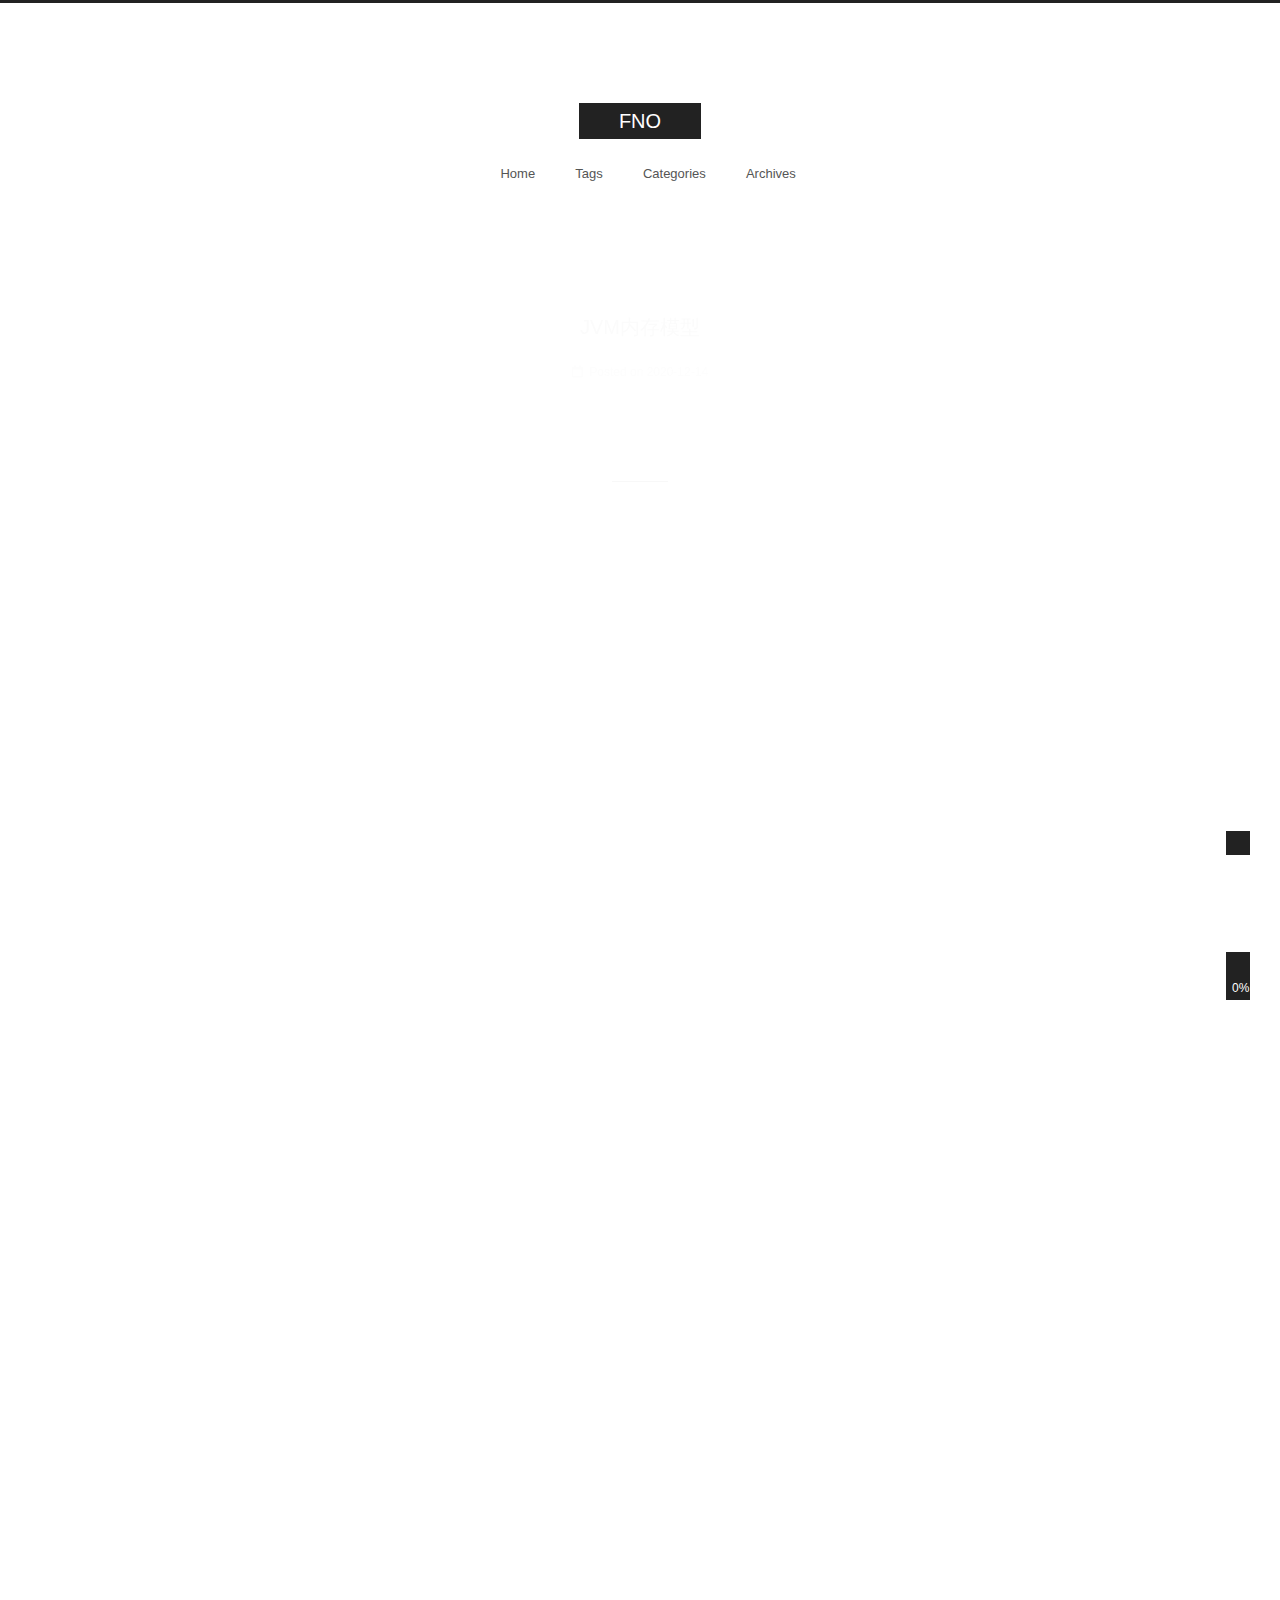
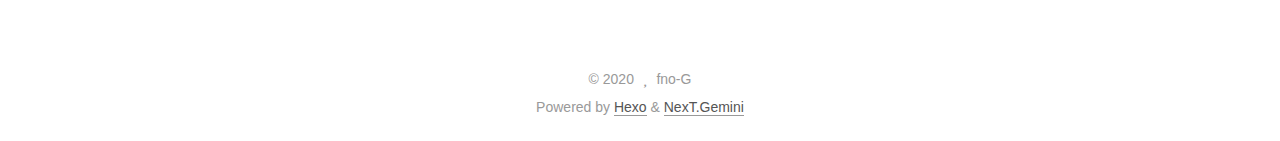
<file: index.html>
<!DOCTYPE html>
<html lang="en">
<head>
  <meta charset="UTF-8">
<meta name="viewport" content="width=device-width, initial-scale=1, maximum-scale=2">
<meta name="theme-color" content="#222">
<meta name="generator" content="Hexo 5.2.0">
  <link rel="apple-touch-icon" sizes="180x180" href="/images/apple-touch-icon-next.png">
  <link rel="icon" type="image/png" sizes="32x32" href="/images/favicon-32x32-next.png">
  <link rel="icon" type="image/png" sizes="16x16" href="/images/favicon-16x16-next.png">
  <link rel="mask-icon" href="/images/logo.svg" color="#222">

<link rel="stylesheet" href="/css/main.css">


<link rel="stylesheet" href="/lib/font-awesome/css/all.min.css">

<script id="hexo-configurations">
    var NexT = window.NexT || {};
    var CONFIG = {"hostname":"example.com","root":"/","scheme":"Gemini","version":"7.8.0","exturl":false,"sidebar":{"position":"left","display":"post","padding":18,"offset":12,"onmobile":false},"copycode":{"enable":false,"show_result":false,"style":null},"back2top":{"enable":true,"sidebar":false,"scrollpercent":false},"bookmark":{"enable":false,"color":"#222","save":"auto"},"fancybox":false,"mediumzoom":false,"lazyload":false,"pangu":false,"comments":{"style":"tabs","active":null,"storage":true,"lazyload":false,"nav":null},"algolia":{"hits":{"per_page":10},"labels":{"input_placeholder":"Search for Posts","hits_empty":"We didn't find any results for the search: ${query}","hits_stats":"${hits} results found in ${time} ms"}},"localsearch":{"enable":false,"trigger":"auto","top_n_per_article":1,"unescape":false,"preload":false},"motion":{"enable":true,"async":false,"transition":{"post_block":"fadeIn","post_header":"slideDownIn","post_body":"slideDownIn","coll_header":"slideLeftIn","sidebar":"slideUpIn"}}};
  </script>

  <meta property="og:type" content="website">
<meta property="og:title" content="FNO">
<meta property="og:url" content="http://example.com/index.html">
<meta property="og:site_name" content="FNO">
<meta property="og:locale" content="en_US">
<meta property="article:author" content="fno-G">
<meta name="twitter:card" content="summary">

<link rel="canonical" href="http://example.com/">


<script id="page-configurations">
  // https://hexo.io/docs/variables.html
  CONFIG.page = {
    sidebar: "",
    isHome : true,
    isPost : false,
    lang   : 'en'
  };
</script>

  <title>FNO</title>
  






  <noscript>
  <style>
  .use-motion .brand,
  .use-motion .menu-item,
  .sidebar-inner,
  .use-motion .post-block,
  .use-motion .pagination,
  .use-motion .comments,
  .use-motion .post-header,
  .use-motion .post-body,
  .use-motion .collection-header { opacity: initial; }

  .use-motion .site-title,
  .use-motion .site-subtitle {
    opacity: initial;
    top: initial;
  }

  .use-motion .logo-line-before i { left: initial; }
  .use-motion .logo-line-after i { right: initial; }
  </style>
</noscript>

</head>

<body itemscope itemtype="http://schema.org/WebPage">
  <div class="container use-motion">
    <div class="headband"></div>

    <header class="header" itemscope itemtype="http://schema.org/WPHeader">
      <div class="header-inner"><div class="site-brand-container">
  <div class="site-nav-toggle">
    <div class="toggle" aria-label="Toggle navigation bar">
      <span class="toggle-line toggle-line-first"></span>
      <span class="toggle-line toggle-line-middle"></span>
      <span class="toggle-line toggle-line-last"></span>
    </div>
  </div>

  <div class="site-meta">

    <a href="/" class="brand" rel="start">
      <span class="logo-line-before"><i></i></span>
      <h1 class="site-title">FNO</h1>
      <span class="logo-line-after"><i></i></span>
    </a>
  </div>

  <div class="site-nav-right">
    <div class="toggle popup-trigger">
    </div>
  </div>
</div>




<nav class="site-nav">
  <ul id="menu" class="main-menu menu">
        <li class="menu-item menu-item-home">

    <a href="/" rel="section"><i class="fa fa-home fa-fw"></i>Home</a>

  </li>
        <li class="menu-item menu-item-tags">

    <a href="/tags/" rel="section"><i class="fa fa-tags fa-fw"></i>Tags</a>

  </li>
        <li class="menu-item menu-item-categories">

    <a href="/categories/" rel="section"><i class="fa fa-th fa-fw"></i>Categories</a>

  </li>
        <li class="menu-item menu-item-archives">

    <a href="/archives/" rel="section"><i class="fa fa-archive fa-fw"></i>Archives</a>

  </li>
  </ul>
</nav>




</div>
    </header>

    
  <div class="back-to-top">
    <i class="fa fa-arrow-up"></i>
    <span>0%</span>
  </div>


    <main class="main">
      <div class="main-inner">
        <div class="content-wrap">
          

          <div class="content index posts-expand">
            
      
  
  
  <article itemscope itemtype="http://schema.org/Article" class="post-block" lang="en">
    <link itemprop="mainEntityOfPage" href="http://example.com/2020/12/14/JVM%E5%86%85%E5%AD%98%E6%A8%A1%E5%9E%8B/">

    <span hidden itemprop="author" itemscope itemtype="http://schema.org/Person">
      <meta itemprop="image" content="/images/f.jpg">
      <meta itemprop="name" content="fno-G">
      <meta itemprop="description" content="">
    </span>

    <span hidden itemprop="publisher" itemscope itemtype="http://schema.org/Organization">
      <meta itemprop="name" content="FNO">
    </span>
      <header class="post-header">
        <h2 class="post-title" itemprop="name headline">
          
            <a href="/2020/12/14/JVM%E5%86%85%E5%AD%98%E6%A8%A1%E5%9E%8B/" class="post-title-link" itemprop="url">JVM内存模型</a>
        </h2>

        <div class="post-meta">
            <span class="post-meta-item">
              <span class="post-meta-item-icon">
                <i class="far fa-calendar"></i>
              </span>
              <span class="post-meta-item-text">Posted on</span>

              <time title="Created: 2020-12-14 23:22:42" itemprop="dateCreated datePublished" datetime="2020-12-14T23:22:42+08:00">2020-12-14</time>
            </span>

          

        </div>
      </header>

    
    
    
    <div class="post-body" itemprop="articleBody">

      
          
      
    </div>

    
    
    
      <footer class="post-footer">
        <div class="post-eof"></div>
      </footer>
  </article>
  
  
  

      
  
  
  <article itemscope itemtype="http://schema.org/Article" class="post-block" lang="en">
    <link itemprop="mainEntityOfPage" href="http://example.com/2020/12/14/hello-world/">

    <span hidden itemprop="author" itemscope itemtype="http://schema.org/Person">
      <meta itemprop="image" content="/images/f.jpg">
      <meta itemprop="name" content="fno-G">
      <meta itemprop="description" content="">
    </span>

    <span hidden itemprop="publisher" itemscope itemtype="http://schema.org/Organization">
      <meta itemprop="name" content="FNO">
    </span>
      <header class="post-header">
        <h2 class="post-title" itemprop="name headline">
          
            <a href="/2020/12/14/hello-world/" class="post-title-link" itemprop="url">Hello World</a>
        </h2>

        <div class="post-meta">
            <span class="post-meta-item">
              <span class="post-meta-item-icon">
                <i class="far fa-calendar"></i>
              </span>
              <span class="post-meta-item-text">Posted on</span>

              <time title="Created: 2020-12-14 17:28:09" itemprop="dateCreated datePublished" datetime="2020-12-14T17:28:09+08:00">2020-12-14</time>
            </span>

          

        </div>
      </header>

    
    
    
    <div class="post-body" itemprop="articleBody">

      
          <p>Welcome to <a target="_blank" rel="noopener" href="https://hexo.io/">Hexo</a>! This is your very first post. Check <a target="_blank" rel="noopener" href="https://hexo.io/docs/">documentation</a> for more info. If you get any problems when using Hexo, you can find the answer in <a target="_blank" rel="noopener" href="https://hexo.io/docs/troubleshooting.html">troubleshooting</a> or you can ask me on <a target="_blank" rel="noopener" href="https://github.com/hexojs/hexo/issues">GitHub</a>.</p>
<h2 id="Quick-Start"><a href="#Quick-Start" class="headerlink" title="Quick Start"></a>Quick Start</h2><h3 id="Create-a-new-post"><a href="#Create-a-new-post" class="headerlink" title="Create a new post"></a>Create a new post</h3><figure class="highlight bash"><table><tr><td class="gutter"><pre><span class="line">1</span><br></pre></td><td class="code"><pre><span class="line">$ hexo new <span class="string">&quot;My New Post&quot;</span></span><br></pre></td></tr></table></figure>

<p>More info: <a target="_blank" rel="noopener" href="https://hexo.io/docs/writing.html">Writing</a></p>
<h3 id="Run-server"><a href="#Run-server" class="headerlink" title="Run server"></a>Run server</h3><figure class="highlight bash"><table><tr><td class="gutter"><pre><span class="line">1</span><br></pre></td><td class="code"><pre><span class="line">$ hexo server</span><br></pre></td></tr></table></figure>

<p>More info: <a target="_blank" rel="noopener" href="https://hexo.io/docs/server.html">Server</a></p>
<h3 id="Generate-static-files"><a href="#Generate-static-files" class="headerlink" title="Generate static files"></a>Generate static files</h3><figure class="highlight bash"><table><tr><td class="gutter"><pre><span class="line">1</span><br></pre></td><td class="code"><pre><span class="line">$ hexo generate</span><br></pre></td></tr></table></figure>

<p>More info: <a target="_blank" rel="noopener" href="https://hexo.io/docs/generating.html">Generating</a></p>
<h3 id="Deploy-to-remote-sites"><a href="#Deploy-to-remote-sites" class="headerlink" title="Deploy to remote sites"></a>Deploy to remote sites</h3><figure class="highlight bash"><table><tr><td class="gutter"><pre><span class="line">1</span><br></pre></td><td class="code"><pre><span class="line">$ hexo deploy</span><br></pre></td></tr></table></figure>

<p>More info: <a target="_blank" rel="noopener" href="https://hexo.io/docs/one-command-deployment.html">Deployment</a></p>

      
    </div>

    
    
    
      <footer class="post-footer">
        <div class="post-eof"></div>
      </footer>
  </article>
  
  
  


  



          </div>
          

<script>
  window.addEventListener('tabs:register', () => {
    let { activeClass } = CONFIG.comments;
    if (CONFIG.comments.storage) {
      activeClass = localStorage.getItem('comments_active') || activeClass;
    }
    if (activeClass) {
      let activeTab = document.querySelector(`a[href="#comment-${activeClass}"]`);
      if (activeTab) {
        activeTab.click();
      }
    }
  });
  if (CONFIG.comments.storage) {
    window.addEventListener('tabs:click', event => {
      if (!event.target.matches('.tabs-comment .tab-content .tab-pane')) return;
      let commentClass = event.target.classList[1];
      localStorage.setItem('comments_active', commentClass);
    });
  }
</script>

        </div>
          
  
  <div class="toggle sidebar-toggle">
    <span class="toggle-line toggle-line-first"></span>
    <span class="toggle-line toggle-line-middle"></span>
    <span class="toggle-line toggle-line-last"></span>
  </div>

  <aside class="sidebar">
    <div class="sidebar-inner">

      <ul class="sidebar-nav motion-element">
        <li class="sidebar-nav-toc">
          Table of Contents
        </li>
        <li class="sidebar-nav-overview">
          Overview
        </li>
      </ul>

      <!--noindex-->
      <div class="post-toc-wrap sidebar-panel">
      </div>
      <!--/noindex-->

      <div class="site-overview-wrap sidebar-panel">
        <div class="site-author motion-element" itemprop="author" itemscope itemtype="http://schema.org/Person">
    <img class="site-author-image" itemprop="image" alt="fno-G"
      src="/images/f.jpg">
  <p class="site-author-name" itemprop="name">fno-G</p>
  <div class="site-description" itemprop="description"></div>
</div>
<div class="site-state-wrap motion-element">
  <nav class="site-state">
      <div class="site-state-item site-state-posts">
          <a href="/archives/">
        
          <span class="site-state-item-count">2</span>
          <span class="site-state-item-name">posts</span>
        </a>
      </div>
  </nav>
</div>
  <div class="links-of-author motion-element">
      <span class="links-of-author-item">
        <a href="https://github.com/fnoGXJ" title="GitHub → https:&#x2F;&#x2F;github.com&#x2F;fnoGXJ" rel="noopener" target="_blank"><i class="fab fa-github fa-fw"></i>GitHub</a>
      </span>
  </div>



      </div>

    </div>
  </aside>
  <div id="sidebar-dimmer"></div>


      </div>
    </main>

    <footer class="footer">
      <div class="footer-inner">
        

        

<div class="copyright">
  
  &copy; 
  <span itemprop="copyrightYear">2020</span>
  <span class="with-love">
    <i class="fa fa-heart"></i>
  </span>
  <span class="author" itemprop="copyrightHolder">fno-G</span>
</div>
  <div class="powered-by">Powered by <a href="https://hexo.io/" class="theme-link" rel="noopener" target="_blank">Hexo</a> & <a href="https://theme-next.org/" class="theme-link" rel="noopener" target="_blank">NexT.Gemini</a>
  </div>

        








      </div>
    </footer>
  </div>

  
  <script src="/lib/anime.min.js"></script>
  <script src="/lib/velocity/velocity.min.js"></script>
  <script src="/lib/velocity/velocity.ui.min.js"></script>

<script src="/js/utils.js"></script>

<script src="/js/motion.js"></script>


<script src="/js/schemes/pisces.js"></script>


<script src="/js/next-boot.js"></script>




  















  

  

</body>
</html>
</file>
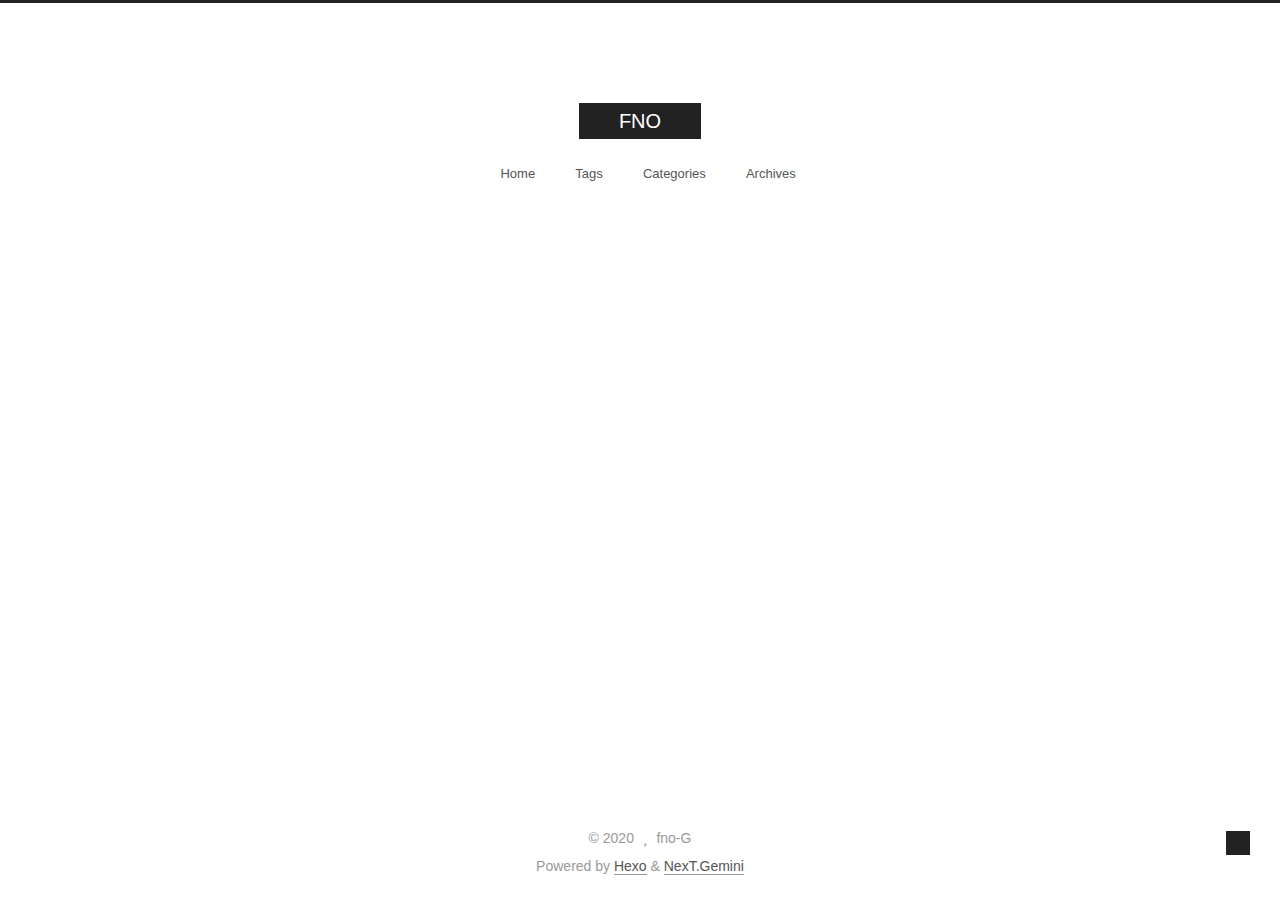
<file: archives/index.html>
<!DOCTYPE html>
<html lang="en">
<head>
  <meta charset="UTF-8">
<meta name="viewport" content="width=device-width, initial-scale=1, maximum-scale=2">
<meta name="theme-color" content="#222">
<meta name="generator" content="Hexo 5.2.0">
  <link rel="apple-touch-icon" sizes="180x180" href="/images/apple-touch-icon-next.png">
  <link rel="icon" type="image/png" sizes="32x32" href="/images/favicon-32x32-next.png">
  <link rel="icon" type="image/png" sizes="16x16" href="/images/favicon-16x16-next.png">
  <link rel="mask-icon" href="/images/logo.svg" color="#222">

<link rel="stylesheet" href="/css/main.css">


<link rel="stylesheet" href="/lib/font-awesome/css/all.min.css">

<script id="hexo-configurations">
    var NexT = window.NexT || {};
    var CONFIG = {"hostname":"example.com","root":"/","scheme":"Gemini","version":"7.8.0","exturl":false,"sidebar":{"position":"left","display":"post","padding":18,"offset":12,"onmobile":false},"copycode":{"enable":false,"show_result":false,"style":null},"back2top":{"enable":true,"sidebar":false,"scrollpercent":false},"bookmark":{"enable":false,"color":"#222","save":"auto"},"fancybox":false,"mediumzoom":false,"lazyload":false,"pangu":false,"comments":{"style":"tabs","active":null,"storage":true,"lazyload":false,"nav":null},"algolia":{"hits":{"per_page":10},"labels":{"input_placeholder":"Search for Posts","hits_empty":"We didn't find any results for the search: ${query}","hits_stats":"${hits} results found in ${time} ms"}},"localsearch":{"enable":false,"trigger":"auto","top_n_per_article":1,"unescape":false,"preload":false},"motion":{"enable":true,"async":false,"transition":{"post_block":"fadeIn","post_header":"slideDownIn","post_body":"slideDownIn","coll_header":"slideLeftIn","sidebar":"slideUpIn"}}};
  </script>

  <meta property="og:type" content="website">
<meta property="og:title" content="FNO">
<meta property="og:url" content="http://example.com/archives/index.html">
<meta property="og:site_name" content="FNO">
<meta property="og:locale" content="en_US">
<meta property="article:author" content="fno-G">
<meta name="twitter:card" content="summary">

<link rel="canonical" href="http://example.com/archives/">


<script id="page-configurations">
  // https://hexo.io/docs/variables.html
  CONFIG.page = {
    sidebar: "",
    isHome : false,
    isPost : false,
    lang   : 'en'
  };
</script>

  <title>Archive | FNO</title>
  






  <noscript>
  <style>
  .use-motion .brand,
  .use-motion .menu-item,
  .sidebar-inner,
  .use-motion .post-block,
  .use-motion .pagination,
  .use-motion .comments,
  .use-motion .post-header,
  .use-motion .post-body,
  .use-motion .collection-header { opacity: initial; }

  .use-motion .site-title,
  .use-motion .site-subtitle {
    opacity: initial;
    top: initial;
  }

  .use-motion .logo-line-before i { left: initial; }
  .use-motion .logo-line-after i { right: initial; }
  </style>
</noscript>

</head>

<body itemscope itemtype="http://schema.org/WebPage">
  <div class="container use-motion">
    <div class="headband"></div>

    <header class="header" itemscope itemtype="http://schema.org/WPHeader">
      <div class="header-inner"><div class="site-brand-container">
  <div class="site-nav-toggle">
    <div class="toggle" aria-label="Toggle navigation bar">
      <span class="toggle-line toggle-line-first"></span>
      <span class="toggle-line toggle-line-middle"></span>
      <span class="toggle-line toggle-line-last"></span>
    </div>
  </div>

  <div class="site-meta">

    <a href="/" class="brand" rel="start">
      <span class="logo-line-before"><i></i></span>
      <h1 class="site-title">FNO</h1>
      <span class="logo-line-after"><i></i></span>
    </a>
  </div>

  <div class="site-nav-right">
    <div class="toggle popup-trigger">
    </div>
  </div>
</div>




<nav class="site-nav">
  <ul id="menu" class="main-menu menu">
        <li class="menu-item menu-item-home">

    <a href="/" rel="section"><i class="fa fa-home fa-fw"></i>Home</a>

  </li>
        <li class="menu-item menu-item-tags">

    <a href="/tags/" rel="section"><i class="fa fa-tags fa-fw"></i>Tags</a>

  </li>
        <li class="menu-item menu-item-categories">

    <a href="/categories/" rel="section"><i class="fa fa-th fa-fw"></i>Categories</a>

  </li>
        <li class="menu-item menu-item-archives">

    <a href="/archives/" rel="section"><i class="fa fa-archive fa-fw"></i>Archives</a>

  </li>
  </ul>
</nav>




</div>
    </header>

    
  <div class="back-to-top">
    <i class="fa fa-arrow-up"></i>
    <span>0%</span>
  </div>


    <main class="main">
      <div class="main-inner">
        <div class="content-wrap">
          

          <div class="content archive">
            

  
  
  
  <div class="post-block">
    <div class="posts-collapse">
      <div class="collection-title">
        <span class="collection-header">Um..! 2 posts in total. Keep on posting.</span>
      </div>

      
    <div class="collection-year">
      <span class="collection-header">2020</span>
    </div>

  <article itemscope itemtype="http://schema.org/Article">
    <header class="post-header">

      <div class="post-meta">
        <time itemprop="dateCreated"
              datetime="2020-12-14T23:22:42+08:00"
              content="2020-12-14">
          12-14
        </time>
      </div>

      <div class="post-title">
          <a class="post-title-link" href="/2020/12/14/JVM%E5%86%85%E5%AD%98%E6%A8%A1%E5%9E%8B/" itemprop="url">
            <span itemprop="name">JVM内存模型</span>
          </a>
      </div>

    </header>
  </article>

  <article itemscope itemtype="http://schema.org/Article">
    <header class="post-header">

      <div class="post-meta">
        <time itemprop="dateCreated"
              datetime="2020-12-14T17:28:09+08:00"
              content="2020-12-14">
          12-14
        </time>
      </div>

      <div class="post-title">
          <a class="post-title-link" href="/2020/12/14/hello-world/" itemprop="url">
            <span itemprop="name">Hello World</span>
          </a>
      </div>

    </header>
  </article>


    </div>
  </div>
  
  
  

  



          </div>
          

<script>
  window.addEventListener('tabs:register', () => {
    let { activeClass } = CONFIG.comments;
    if (CONFIG.comments.storage) {
      activeClass = localStorage.getItem('comments_active') || activeClass;
    }
    if (activeClass) {
      let activeTab = document.querySelector(`a[href="#comment-${activeClass}"]`);
      if (activeTab) {
        activeTab.click();
      }
    }
  });
  if (CONFIG.comments.storage) {
    window.addEventListener('tabs:click', event => {
      if (!event.target.matches('.tabs-comment .tab-content .tab-pane')) return;
      let commentClass = event.target.classList[1];
      localStorage.setItem('comments_active', commentClass);
    });
  }
</script>

        </div>
          
  
  <div class="toggle sidebar-toggle">
    <span class="toggle-line toggle-line-first"></span>
    <span class="toggle-line toggle-line-middle"></span>
    <span class="toggle-line toggle-line-last"></span>
  </div>

  <aside class="sidebar">
    <div class="sidebar-inner">

      <ul class="sidebar-nav motion-element">
        <li class="sidebar-nav-toc">
          Table of Contents
        </li>
        <li class="sidebar-nav-overview">
          Overview
        </li>
      </ul>

      <!--noindex-->
      <div class="post-toc-wrap sidebar-panel">
      </div>
      <!--/noindex-->

      <div class="site-overview-wrap sidebar-panel">
        <div class="site-author motion-element" itemprop="author" itemscope itemtype="http://schema.org/Person">
    <img class="site-author-image" itemprop="image" alt="fno-G"
      src="/images/f.jpg">
  <p class="site-author-name" itemprop="name">fno-G</p>
  <div class="site-description" itemprop="description"></div>
</div>
<div class="site-state-wrap motion-element">
  <nav class="site-state">
      <div class="site-state-item site-state-posts">
          <a href="/archives/">
        
          <span class="site-state-item-count">2</span>
          <span class="site-state-item-name">posts</span>
        </a>
      </div>
  </nav>
</div>
  <div class="links-of-author motion-element">
      <span class="links-of-author-item">
        <a href="https://github.com/fnoGXJ" title="GitHub → https:&#x2F;&#x2F;github.com&#x2F;fnoGXJ" rel="noopener" target="_blank"><i class="fab fa-github fa-fw"></i>GitHub</a>
      </span>
  </div>



      </div>

    </div>
  </aside>
  <div id="sidebar-dimmer"></div>


      </div>
    </main>

    <footer class="footer">
      <div class="footer-inner">
        

        

<div class="copyright">
  
  &copy; 
  <span itemprop="copyrightYear">2020</span>
  <span class="with-love">
    <i class="fa fa-heart"></i>
  </span>
  <span class="author" itemprop="copyrightHolder">fno-G</span>
</div>
  <div class="powered-by">Powered by <a href="https://hexo.io/" class="theme-link" rel="noopener" target="_blank">Hexo</a> & <a href="https://theme-next.org/" class="theme-link" rel="noopener" target="_blank">NexT.Gemini</a>
  </div>

        








      </div>
    </footer>
  </div>

  
  <script src="/lib/anime.min.js"></script>
  <script src="/lib/velocity/velocity.min.js"></script>
  <script src="/lib/velocity/velocity.ui.min.js"></script>

<script src="/js/utils.js"></script>

<script src="/js/motion.js"></script>


<script src="/js/schemes/pisces.js"></script>


<script src="/js/next-boot.js"></script>




  















  

  

</body>
</html>
</file>
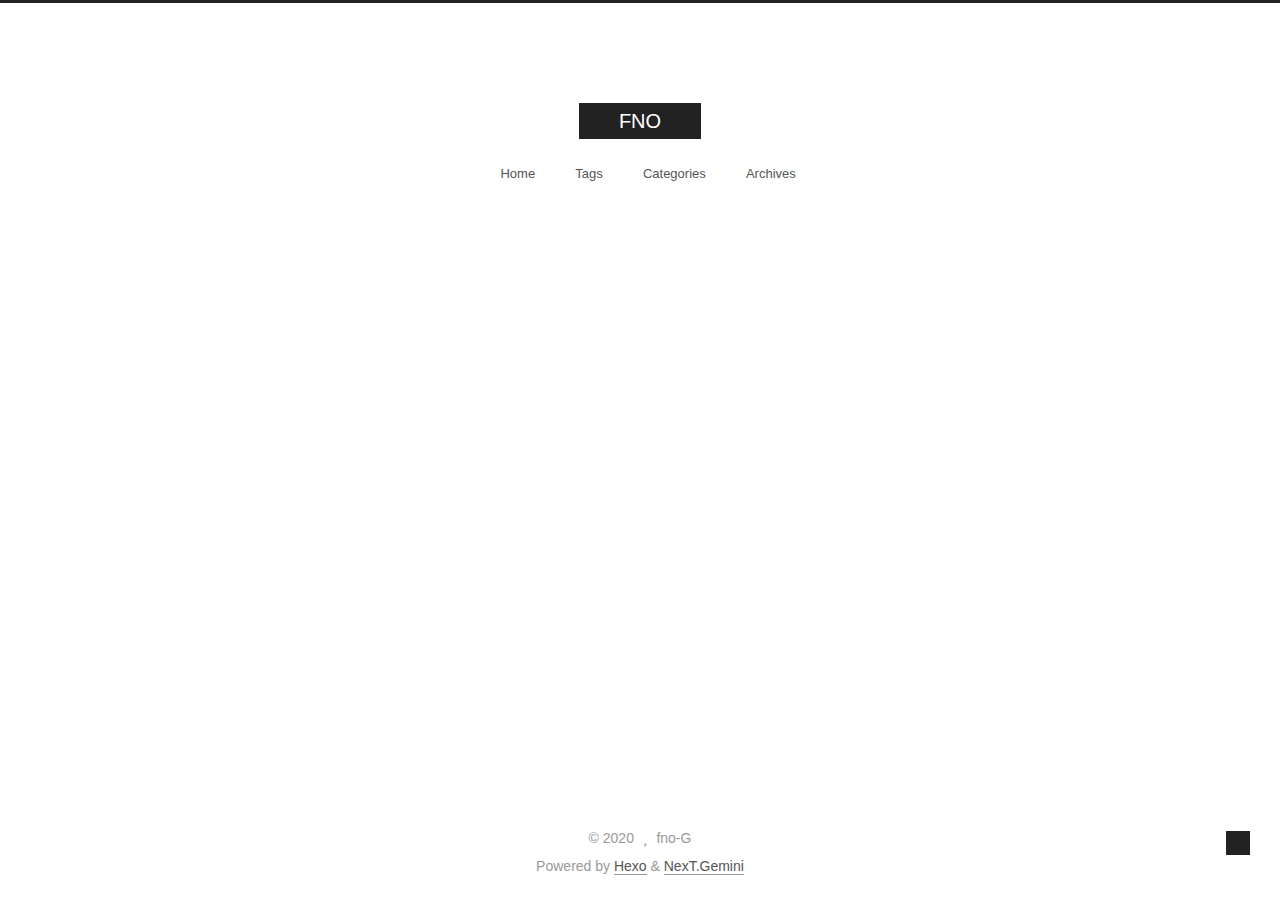
<file: categories/index.html>
<!DOCTYPE html>
<html lang="en">
<head>
  <meta charset="UTF-8">
<meta name="viewport" content="width=device-width, initial-scale=1, maximum-scale=2">
<meta name="theme-color" content="#222">
<meta name="generator" content="Hexo 5.2.0">
  <link rel="apple-touch-icon" sizes="180x180" href="/images/apple-touch-icon-next.png">
  <link rel="icon" type="image/png" sizes="32x32" href="/images/favicon-32x32-next.png">
  <link rel="icon" type="image/png" sizes="16x16" href="/images/favicon-16x16-next.png">
  <link rel="mask-icon" href="/images/logo.svg" color="#222">

<link rel="stylesheet" href="/css/main.css">


<link rel="stylesheet" href="/lib/font-awesome/css/all.min.css">

<script id="hexo-configurations">
    var NexT = window.NexT || {};
    var CONFIG = {"hostname":"example.com","root":"/","scheme":"Gemini","version":"7.8.0","exturl":false,"sidebar":{"position":"left","display":"post","padding":18,"offset":12,"onmobile":false},"copycode":{"enable":false,"show_result":false,"style":null},"back2top":{"enable":true,"sidebar":false,"scrollpercent":false},"bookmark":{"enable":false,"color":"#222","save":"auto"},"fancybox":false,"mediumzoom":false,"lazyload":false,"pangu":false,"comments":{"style":"tabs","active":null,"storage":true,"lazyload":false,"nav":null},"algolia":{"hits":{"per_page":10},"labels":{"input_placeholder":"Search for Posts","hits_empty":"We didn't find any results for the search: ${query}","hits_stats":"${hits} results found in ${time} ms"}},"localsearch":{"enable":false,"trigger":"auto","top_n_per_article":1,"unescape":false,"preload":false},"motion":{"enable":true,"async":false,"transition":{"post_block":"fadeIn","post_header":"slideDownIn","post_body":"slideDownIn","coll_header":"slideLeftIn","sidebar":"slideUpIn"}}};
  </script>

  <meta property="og:type" content="website">
<meta property="og:title" content="categories">
<meta property="og:url" content="http://example.com/categories/index.html">
<meta property="og:site_name" content="FNO">
<meta property="og:locale" content="en_US">
<meta property="article:published_time" content="2020-12-14T09:56:59.000Z">
<meta property="article:modified_time" content="2020-12-14T09:57:28.343Z">
<meta property="article:author" content="fno-G">
<meta name="twitter:card" content="summary">

<link rel="canonical" href="http://example.com/categories/">


<script id="page-configurations">
  // https://hexo.io/docs/variables.html
  CONFIG.page = {
    sidebar: "",
    isHome : false,
    isPost : false,
    lang   : 'en'
  };
</script>

  <title>categories | FNO
</title>
  






  <noscript>
  <style>
  .use-motion .brand,
  .use-motion .menu-item,
  .sidebar-inner,
  .use-motion .post-block,
  .use-motion .pagination,
  .use-motion .comments,
  .use-motion .post-header,
  .use-motion .post-body,
  .use-motion .collection-header { opacity: initial; }

  .use-motion .site-title,
  .use-motion .site-subtitle {
    opacity: initial;
    top: initial;
  }

  .use-motion .logo-line-before i { left: initial; }
  .use-motion .logo-line-after i { right: initial; }
  </style>
</noscript>

</head>

<body itemscope itemtype="http://schema.org/WebPage">
  <div class="container use-motion">
    <div class="headband"></div>

    <header class="header" itemscope itemtype="http://schema.org/WPHeader">
      <div class="header-inner"><div class="site-brand-container">
  <div class="site-nav-toggle">
    <div class="toggle" aria-label="Toggle navigation bar">
      <span class="toggle-line toggle-line-first"></span>
      <span class="toggle-line toggle-line-middle"></span>
      <span class="toggle-line toggle-line-last"></span>
    </div>
  </div>

  <div class="site-meta">

    <a href="/" class="brand" rel="start">
      <span class="logo-line-before"><i></i></span>
      <h1 class="site-title">FNO</h1>
      <span class="logo-line-after"><i></i></span>
    </a>
  </div>

  <div class="site-nav-right">
    <div class="toggle popup-trigger">
    </div>
  </div>
</div>




<nav class="site-nav">
  <ul id="menu" class="main-menu menu">
        <li class="menu-item menu-item-home">

    <a href="/" rel="section"><i class="fa fa-home fa-fw"></i>Home</a>

  </li>
        <li class="menu-item menu-item-tags">

    <a href="/tags/" rel="section"><i class="fa fa-tags fa-fw"></i>Tags</a>

  </li>
        <li class="menu-item menu-item-categories">

    <a href="/categories/" rel="section"><i class="fa fa-th fa-fw"></i>Categories</a>

  </li>
        <li class="menu-item menu-item-archives">

    <a href="/archives/" rel="section"><i class="fa fa-archive fa-fw"></i>Archives</a>

  </li>
  </ul>
</nav>




</div>
    </header>

    
  <div class="back-to-top">
    <i class="fa fa-arrow-up"></i>
    <span>0%</span>
  </div>


    <main class="main">
      <div class="main-inner">
        <div class="content-wrap">
          
  
  

          <div class="content page posts-expand">
            

    
    
    
    <div class="post-block" lang="en">
      <header class="post-header">

<h1 class="post-title" itemprop="name headline">categories
</h1>

<div class="post-meta">
  

</div>

</header>

      
      
      
      <div class="post-body">
          <div class="category-all-page">
            <div class="category-all-title">
              No categories
            </div>
            <div class="category-all">
              
            </div>
          </div>
        
      </div>
      
      
      
    </div>
    

    
    
    


          </div>
          

<script>
  window.addEventListener('tabs:register', () => {
    let { activeClass } = CONFIG.comments;
    if (CONFIG.comments.storage) {
      activeClass = localStorage.getItem('comments_active') || activeClass;
    }
    if (activeClass) {
      let activeTab = document.querySelector(`a[href="#comment-${activeClass}"]`);
      if (activeTab) {
        activeTab.click();
      }
    }
  });
  if (CONFIG.comments.storage) {
    window.addEventListener('tabs:click', event => {
      if (!event.target.matches('.tabs-comment .tab-content .tab-pane')) return;
      let commentClass = event.target.classList[1];
      localStorage.setItem('comments_active', commentClass);
    });
  }
</script>

        </div>
          
  
  <div class="toggle sidebar-toggle">
    <span class="toggle-line toggle-line-first"></span>
    <span class="toggle-line toggle-line-middle"></span>
    <span class="toggle-line toggle-line-last"></span>
  </div>

  <aside class="sidebar">
    <div class="sidebar-inner">

      <ul class="sidebar-nav motion-element">
        <li class="sidebar-nav-toc">
          Table of Contents
        </li>
        <li class="sidebar-nav-overview">
          Overview
        </li>
      </ul>

      <!--noindex-->
      <div class="post-toc-wrap sidebar-panel">
      </div>
      <!--/noindex-->

      <div class="site-overview-wrap sidebar-panel">
        <div class="site-author motion-element" itemprop="author" itemscope itemtype="http://schema.org/Person">
    <img class="site-author-image" itemprop="image" alt="fno-G"
      src="/images/f.jpg">
  <p class="site-author-name" itemprop="name">fno-G</p>
  <div class="site-description" itemprop="description"></div>
</div>
<div class="site-state-wrap motion-element">
  <nav class="site-state">
      <div class="site-state-item site-state-posts">
          <a href="/archives/">
        
          <span class="site-state-item-count">1</span>
          <span class="site-state-item-name">posts</span>
        </a>
      </div>
  </nav>
</div>



      </div>

    </div>
  </aside>
  <div id="sidebar-dimmer"></div>


      </div>
    </main>

    <footer class="footer">
      <div class="footer-inner">
        

        

<div class="copyright">
  
  &copy; 
  <span itemprop="copyrightYear">2020</span>
  <span class="with-love">
    <i class="fa fa-heart"></i>
  </span>
  <span class="author" itemprop="copyrightHolder">fno-G</span>
</div>
  <div class="powered-by">Powered by <a href="https://hexo.io/" class="theme-link" rel="noopener" target="_blank">Hexo</a> & <a href="https://theme-next.org/" class="theme-link" rel="noopener" target="_blank">NexT.Gemini</a>
  </div>

        








      </div>
    </footer>
  </div>

  
  <script src="/lib/anime.min.js"></script>
  <script src="/lib/velocity/velocity.min.js"></script>
  <script src="/lib/velocity/velocity.ui.min.js"></script>

<script src="/js/utils.js"></script>

<script src="/js/motion.js"></script>


<script src="/js/schemes/pisces.js"></script>


<script src="/js/next-boot.js"></script>




  















  

  

</body>
</html>
</file>
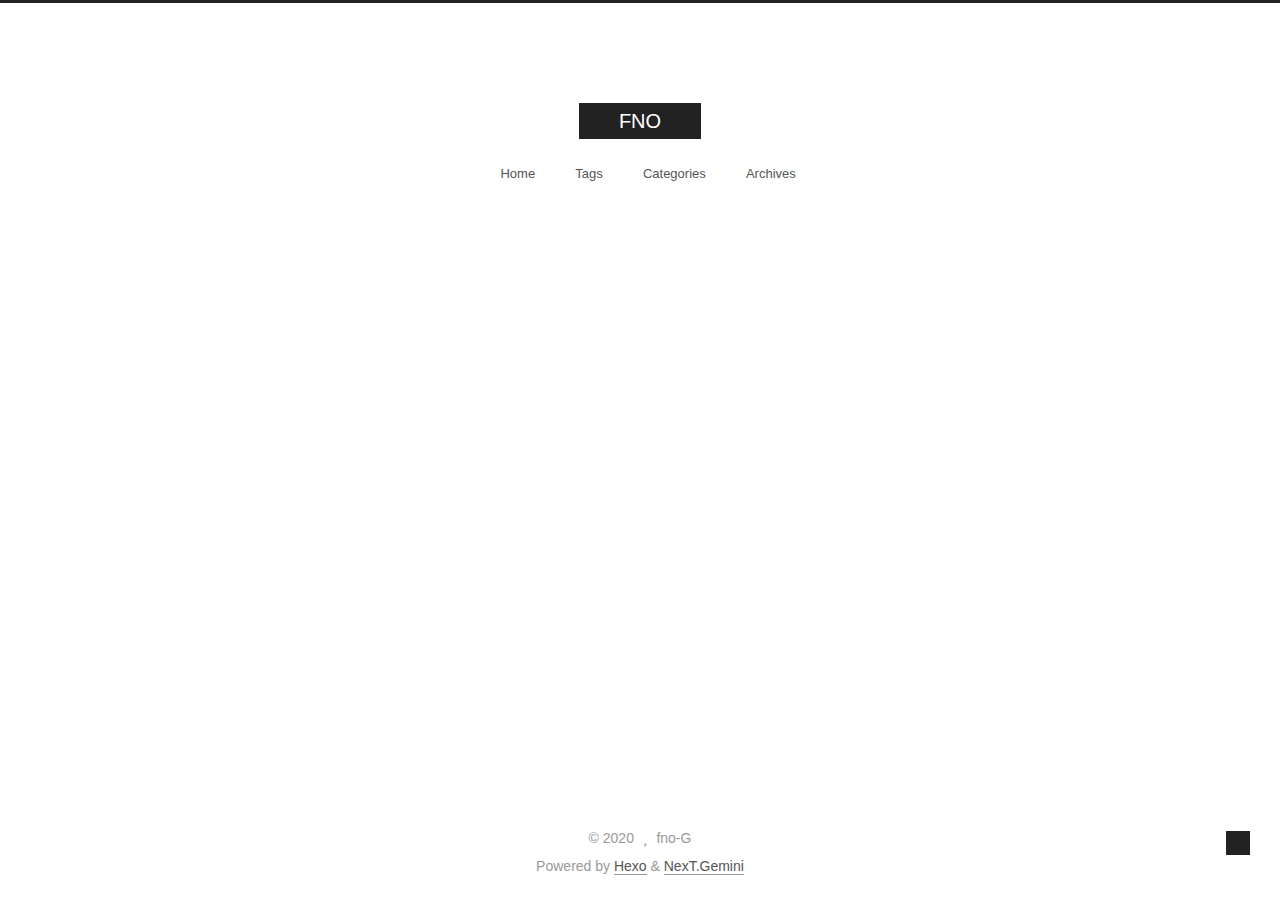
<file: tags/index.html>
<!DOCTYPE html>
<html lang="en">
<head>
  <meta charset="UTF-8">
<meta name="viewport" content="width=device-width, initial-scale=1, maximum-scale=2">
<meta name="theme-color" content="#222">
<meta name="generator" content="Hexo 5.2.0">
  <link rel="apple-touch-icon" sizes="180x180" href="/images/apple-touch-icon-next.png">
  <link rel="icon" type="image/png" sizes="32x32" href="/images/favicon-32x32-next.png">
  <link rel="icon" type="image/png" sizes="16x16" href="/images/favicon-16x16-next.png">
  <link rel="mask-icon" href="/images/logo.svg" color="#222">

<link rel="stylesheet" href="/css/main.css">


<link rel="stylesheet" href="/lib/font-awesome/css/all.min.css">

<script id="hexo-configurations">
    var NexT = window.NexT || {};
    var CONFIG = {"hostname":"example.com","root":"/","scheme":"Gemini","version":"7.8.0","exturl":false,"sidebar":{"position":"left","display":"post","padding":18,"offset":12,"onmobile":false},"copycode":{"enable":false,"show_result":false,"style":null},"back2top":{"enable":true,"sidebar":false,"scrollpercent":false},"bookmark":{"enable":false,"color":"#222","save":"auto"},"fancybox":false,"mediumzoom":false,"lazyload":false,"pangu":false,"comments":{"style":"tabs","active":null,"storage":true,"lazyload":false,"nav":null},"algolia":{"hits":{"per_page":10},"labels":{"input_placeholder":"Search for Posts","hits_empty":"We didn't find any results for the search: ${query}","hits_stats":"${hits} results found in ${time} ms"}},"localsearch":{"enable":false,"trigger":"auto","top_n_per_article":1,"unescape":false,"preload":false},"motion":{"enable":true,"async":false,"transition":{"post_block":"fadeIn","post_header":"slideDownIn","post_body":"slideDownIn","coll_header":"slideLeftIn","sidebar":"slideUpIn"}}};
  </script>

  <meta property="og:type" content="website">
<meta property="og:title" content="tags">
<meta property="og:url" content="http://example.com/tags/index.html">
<meta property="og:site_name" content="FNO">
<meta property="og:locale" content="en_US">
<meta property="article:published_time" content="2020-12-14T09:54:22.000Z">
<meta property="article:modified_time" content="2020-12-14T09:55:54.987Z">
<meta property="article:author" content="fno-G">
<meta name="twitter:card" content="summary">

<link rel="canonical" href="http://example.com/tags/">


<script id="page-configurations">
  // https://hexo.io/docs/variables.html
  CONFIG.page = {
    sidebar: "",
    isHome : false,
    isPost : false,
    lang   : 'en'
  };
</script>

  <title>tags | FNO
</title>
  






  <noscript>
  <style>
  .use-motion .brand,
  .use-motion .menu-item,
  .sidebar-inner,
  .use-motion .post-block,
  .use-motion .pagination,
  .use-motion .comments,
  .use-motion .post-header,
  .use-motion .post-body,
  .use-motion .collection-header { opacity: initial; }

  .use-motion .site-title,
  .use-motion .site-subtitle {
    opacity: initial;
    top: initial;
  }

  .use-motion .logo-line-before i { left: initial; }
  .use-motion .logo-line-after i { right: initial; }
  </style>
</noscript>

</head>

<body itemscope itemtype="http://schema.org/WebPage">
  <div class="container use-motion">
    <div class="headband"></div>

    <header class="header" itemscope itemtype="http://schema.org/WPHeader">
      <div class="header-inner"><div class="site-brand-container">
  <div class="site-nav-toggle">
    <div class="toggle" aria-label="Toggle navigation bar">
      <span class="toggle-line toggle-line-first"></span>
      <span class="toggle-line toggle-line-middle"></span>
      <span class="toggle-line toggle-line-last"></span>
    </div>
  </div>

  <div class="site-meta">

    <a href="/" class="brand" rel="start">
      <span class="logo-line-before"><i></i></span>
      <h1 class="site-title">FNO</h1>
      <span class="logo-line-after"><i></i></span>
    </a>
  </div>

  <div class="site-nav-right">
    <div class="toggle popup-trigger">
    </div>
  </div>
</div>




<nav class="site-nav">
  <ul id="menu" class="main-menu menu">
        <li class="menu-item menu-item-home">

    <a href="/" rel="section"><i class="fa fa-home fa-fw"></i>Home</a>

  </li>
        <li class="menu-item menu-item-tags">

    <a href="/tags/" rel="section"><i class="fa fa-tags fa-fw"></i>Tags</a>

  </li>
        <li class="menu-item menu-item-categories">

    <a href="/categories/" rel="section"><i class="fa fa-th fa-fw"></i>Categories</a>

  </li>
        <li class="menu-item menu-item-archives">

    <a href="/archives/" rel="section"><i class="fa fa-archive fa-fw"></i>Archives</a>

  </li>
  </ul>
</nav>




</div>
    </header>

    
  <div class="back-to-top">
    <i class="fa fa-arrow-up"></i>
    <span>0%</span>
  </div>


    <main class="main">
      <div class="main-inner">
        <div class="content-wrap">
          
  
  

          <div class="content page posts-expand">
            

    
    
    
    <div class="post-block" lang="en">
      <header class="post-header">

<h1 class="post-title" itemprop="name headline">tags
</h1>

<div class="post-meta">
  

</div>

</header>

      
      
      
      <div class="post-body">
          <div class="tag-cloud">
            <div class="tag-cloud-title">
              No tags
            </div>
            <div class="tag-cloud-tags">
              
            </div>
          </div>
        
      </div>
      
      
      
    </div>
    

    
    
    


          </div>
          

<script>
  window.addEventListener('tabs:register', () => {
    let { activeClass } = CONFIG.comments;
    if (CONFIG.comments.storage) {
      activeClass = localStorage.getItem('comments_active') || activeClass;
    }
    if (activeClass) {
      let activeTab = document.querySelector(`a[href="#comment-${activeClass}"]`);
      if (activeTab) {
        activeTab.click();
      }
    }
  });
  if (CONFIG.comments.storage) {
    window.addEventListener('tabs:click', event => {
      if (!event.target.matches('.tabs-comment .tab-content .tab-pane')) return;
      let commentClass = event.target.classList[1];
      localStorage.setItem('comments_active', commentClass);
    });
  }
</script>

        </div>
          
  
  <div class="toggle sidebar-toggle">
    <span class="toggle-line toggle-line-first"></span>
    <span class="toggle-line toggle-line-middle"></span>
    <span class="toggle-line toggle-line-last"></span>
  </div>

  <aside class="sidebar">
    <div class="sidebar-inner">

      <ul class="sidebar-nav motion-element">
        <li class="sidebar-nav-toc">
          Table of Contents
        </li>
        <li class="sidebar-nav-overview">
          Overview
        </li>
      </ul>

      <!--noindex-->
      <div class="post-toc-wrap sidebar-panel">
      </div>
      <!--/noindex-->

      <div class="site-overview-wrap sidebar-panel">
        <div class="site-author motion-element" itemprop="author" itemscope itemtype="http://schema.org/Person">
    <img class="site-author-image" itemprop="image" alt="fno-G"
      src="/images/f.jpg">
  <p class="site-author-name" itemprop="name">fno-G</p>
  <div class="site-description" itemprop="description"></div>
</div>
<div class="site-state-wrap motion-element">
  <nav class="site-state">
      <div class="site-state-item site-state-posts">
          <a href="/archives/">
        
          <span class="site-state-item-count">2</span>
          <span class="site-state-item-name">posts</span>
        </a>
      </div>
  </nav>
</div>
  <div class="links-of-author motion-element">
      <span class="links-of-author-item">
        <a href="https://github.com/fnoGXJ" title="GitHub → https:&#x2F;&#x2F;github.com&#x2F;fnoGXJ" rel="noopener" target="_blank"><i class="fab fa-github fa-fw"></i>GitHub</a>
      </span>
  </div>



      </div>

    </div>
  </aside>
  <div id="sidebar-dimmer"></div>


      </div>
    </main>

    <footer class="footer">
      <div class="footer-inner">
        

        

<div class="copyright">
  
  &copy; 
  <span itemprop="copyrightYear">2020</span>
  <span class="with-love">
    <i class="fa fa-heart"></i>
  </span>
  <span class="author" itemprop="copyrightHolder">fno-G</span>
</div>
  <div class="powered-by">Powered by <a href="https://hexo.io/" class="theme-link" rel="noopener" target="_blank">Hexo</a> & <a href="https://theme-next.org/" class="theme-link" rel="noopener" target="_blank">NexT.Gemini</a>
  </div>

        








      </div>
    </footer>
  </div>

  
  <script src="/lib/anime.min.js"></script>
  <script src="/lib/velocity/velocity.min.js"></script>
  <script src="/lib/velocity/velocity.ui.min.js"></script>

<script src="/js/utils.js"></script>

<script src="/js/motion.js"></script>


<script src="/js/schemes/pisces.js"></script>


<script src="/js/next-boot.js"></script>




  















  

  

</body>
</html>
</file>
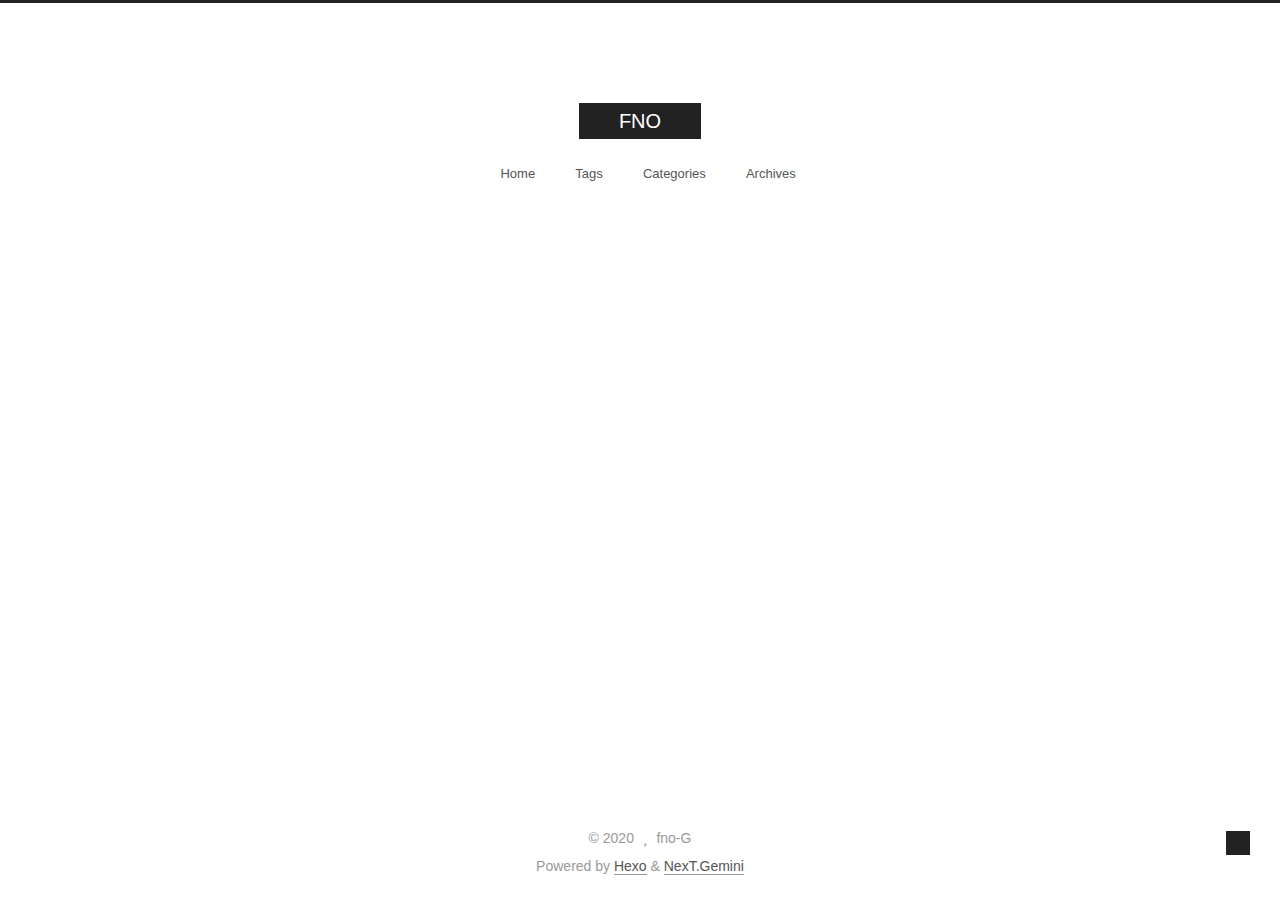
<file: archives/2020/index.html>
<!DOCTYPE html>
<html lang="en">
<head>
  <meta charset="UTF-8">
<meta name="viewport" content="width=device-width, initial-scale=1, maximum-scale=2">
<meta name="theme-color" content="#222">
<meta name="generator" content="Hexo 5.2.0">
  <link rel="apple-touch-icon" sizes="180x180" href="/images/apple-touch-icon-next.png">
  <link rel="icon" type="image/png" sizes="32x32" href="/images/favicon-32x32-next.png">
  <link rel="icon" type="image/png" sizes="16x16" href="/images/favicon-16x16-next.png">
  <link rel="mask-icon" href="/images/logo.svg" color="#222">

<link rel="stylesheet" href="/css/main.css">


<link rel="stylesheet" href="/lib/font-awesome/css/all.min.css">

<script id="hexo-configurations">
    var NexT = window.NexT || {};
    var CONFIG = {"hostname":"example.com","root":"/","scheme":"Gemini","version":"7.8.0","exturl":false,"sidebar":{"position":"left","display":"post","padding":18,"offset":12,"onmobile":false},"copycode":{"enable":false,"show_result":false,"style":null},"back2top":{"enable":true,"sidebar":false,"scrollpercent":false},"bookmark":{"enable":false,"color":"#222","save":"auto"},"fancybox":false,"mediumzoom":false,"lazyload":false,"pangu":false,"comments":{"style":"tabs","active":null,"storage":true,"lazyload":false,"nav":null},"algolia":{"hits":{"per_page":10},"labels":{"input_placeholder":"Search for Posts","hits_empty":"We didn't find any results for the search: ${query}","hits_stats":"${hits} results found in ${time} ms"}},"localsearch":{"enable":false,"trigger":"auto","top_n_per_article":1,"unescape":false,"preload":false},"motion":{"enable":true,"async":false,"transition":{"post_block":"fadeIn","post_header":"slideDownIn","post_body":"slideDownIn","coll_header":"slideLeftIn","sidebar":"slideUpIn"}}};
  </script>

  <meta property="og:type" content="website">
<meta property="og:title" content="FNO">
<meta property="og:url" content="http://example.com/archives/2020/index.html">
<meta property="og:site_name" content="FNO">
<meta property="og:locale" content="en_US">
<meta property="article:author" content="fno-G">
<meta name="twitter:card" content="summary">

<link rel="canonical" href="http://example.com/archives/2020/">


<script id="page-configurations">
  // https://hexo.io/docs/variables.html
  CONFIG.page = {
    sidebar: "",
    isHome : false,
    isPost : false,
    lang   : 'en'
  };
</script>

  <title>Archive | FNO</title>
  






  <noscript>
  <style>
  .use-motion .brand,
  .use-motion .menu-item,
  .sidebar-inner,
  .use-motion .post-block,
  .use-motion .pagination,
  .use-motion .comments,
  .use-motion .post-header,
  .use-motion .post-body,
  .use-motion .collection-header { opacity: initial; }

  .use-motion .site-title,
  .use-motion .site-subtitle {
    opacity: initial;
    top: initial;
  }

  .use-motion .logo-line-before i { left: initial; }
  .use-motion .logo-line-after i { right: initial; }
  </style>
</noscript>

</head>

<body itemscope itemtype="http://schema.org/WebPage">
  <div class="container use-motion">
    <div class="headband"></div>

    <header class="header" itemscope itemtype="http://schema.org/WPHeader">
      <div class="header-inner"><div class="site-brand-container">
  <div class="site-nav-toggle">
    <div class="toggle" aria-label="Toggle navigation bar">
      <span class="toggle-line toggle-line-first"></span>
      <span class="toggle-line toggle-line-middle"></span>
      <span class="toggle-line toggle-line-last"></span>
    </div>
  </div>

  <div class="site-meta">

    <a href="/" class="brand" rel="start">
      <span class="logo-line-before"><i></i></span>
      <h1 class="site-title">FNO</h1>
      <span class="logo-line-after"><i></i></span>
    </a>
  </div>

  <div class="site-nav-right">
    <div class="toggle popup-trigger">
    </div>
  </div>
</div>




<nav class="site-nav">
  <ul id="menu" class="main-menu menu">
        <li class="menu-item menu-item-home">

    <a href="/" rel="section"><i class="fa fa-home fa-fw"></i>Home</a>

  </li>
        <li class="menu-item menu-item-tags">

    <a href="/tags/" rel="section"><i class="fa fa-tags fa-fw"></i>Tags</a>

  </li>
        <li class="menu-item menu-item-categories">

    <a href="/categories/" rel="section"><i class="fa fa-th fa-fw"></i>Categories</a>

  </li>
        <li class="menu-item menu-item-archives">

    <a href="/archives/" rel="section"><i class="fa fa-archive fa-fw"></i>Archives</a>

  </li>
  </ul>
</nav>




</div>
    </header>

    
  <div class="back-to-top">
    <i class="fa fa-arrow-up"></i>
    <span>0%</span>
  </div>


    <main class="main">
      <div class="main-inner">
        <div class="content-wrap">
          

          <div class="content archive">
            

  
  
  
  <div class="post-block">
    <div class="posts-collapse">
      <div class="collection-title">
        <span class="collection-header">Um..! 2 posts in total. Keep on posting.</span>
      </div>

      
    <div class="collection-year">
      <span class="collection-header">2020</span>
    </div>

  <article itemscope itemtype="http://schema.org/Article">
    <header class="post-header">

      <div class="post-meta">
        <time itemprop="dateCreated"
              datetime="2020-12-14T23:22:42+08:00"
              content="2020-12-14">
          12-14
        </time>
      </div>

      <div class="post-title">
          <a class="post-title-link" href="/2020/12/14/JVM%E5%86%85%E5%AD%98%E6%A8%A1%E5%9E%8B/" itemprop="url">
            <span itemprop="name">JVM内存模型</span>
          </a>
      </div>

    </header>
  </article>

  <article itemscope itemtype="http://schema.org/Article">
    <header class="post-header">

      <div class="post-meta">
        <time itemprop="dateCreated"
              datetime="2020-12-14T17:28:09+08:00"
              content="2020-12-14">
          12-14
        </time>
      </div>

      <div class="post-title">
          <a class="post-title-link" href="/2020/12/14/hello-world/" itemprop="url">
            <span itemprop="name">Hello World</span>
          </a>
      </div>

    </header>
  </article>


    </div>
  </div>
  
  
  

  



          </div>
          

<script>
  window.addEventListener('tabs:register', () => {
    let { activeClass } = CONFIG.comments;
    if (CONFIG.comments.storage) {
      activeClass = localStorage.getItem('comments_active') || activeClass;
    }
    if (activeClass) {
      let activeTab = document.querySelector(`a[href="#comment-${activeClass}"]`);
      if (activeTab) {
        activeTab.click();
      }
    }
  });
  if (CONFIG.comments.storage) {
    window.addEventListener('tabs:click', event => {
      if (!event.target.matches('.tabs-comment .tab-content .tab-pane')) return;
      let commentClass = event.target.classList[1];
      localStorage.setItem('comments_active', commentClass);
    });
  }
</script>

        </div>
          
  
  <div class="toggle sidebar-toggle">
    <span class="toggle-line toggle-line-first"></span>
    <span class="toggle-line toggle-line-middle"></span>
    <span class="toggle-line toggle-line-last"></span>
  </div>

  <aside class="sidebar">
    <div class="sidebar-inner">

      <ul class="sidebar-nav motion-element">
        <li class="sidebar-nav-toc">
          Table of Contents
        </li>
        <li class="sidebar-nav-overview">
          Overview
        </li>
      </ul>

      <!--noindex-->
      <div class="post-toc-wrap sidebar-panel">
      </div>
      <!--/noindex-->

      <div class="site-overview-wrap sidebar-panel">
        <div class="site-author motion-element" itemprop="author" itemscope itemtype="http://schema.org/Person">
    <img class="site-author-image" itemprop="image" alt="fno-G"
      src="/images/f.jpg">
  <p class="site-author-name" itemprop="name">fno-G</p>
  <div class="site-description" itemprop="description"></div>
</div>
<div class="site-state-wrap motion-element">
  <nav class="site-state">
      <div class="site-state-item site-state-posts">
          <a href="/archives/">
        
          <span class="site-state-item-count">2</span>
          <span class="site-state-item-name">posts</span>
        </a>
      </div>
  </nav>
</div>
  <div class="links-of-author motion-element">
      <span class="links-of-author-item">
        <a href="https://github.com/fnoGXJ" title="GitHub → https:&#x2F;&#x2F;github.com&#x2F;fnoGXJ" rel="noopener" target="_blank"><i class="fab fa-github fa-fw"></i>GitHub</a>
      </span>
  </div>



      </div>

    </div>
  </aside>
  <div id="sidebar-dimmer"></div>


      </div>
    </main>

    <footer class="footer">
      <div class="footer-inner">
        

        

<div class="copyright">
  
  &copy; 
  <span itemprop="copyrightYear">2020</span>
  <span class="with-love">
    <i class="fa fa-heart"></i>
  </span>
  <span class="author" itemprop="copyrightHolder">fno-G</span>
</div>
  <div class="powered-by">Powered by <a href="https://hexo.io/" class="theme-link" rel="noopener" target="_blank">Hexo</a> & <a href="https://theme-next.org/" class="theme-link" rel="noopener" target="_blank">NexT.Gemini</a>
  </div>

        








      </div>
    </footer>
  </div>

  
  <script src="/lib/anime.min.js"></script>
  <script src="/lib/velocity/velocity.min.js"></script>
  <script src="/lib/velocity/velocity.ui.min.js"></script>

<script src="/js/utils.js"></script>

<script src="/js/motion.js"></script>


<script src="/js/schemes/pisces.js"></script>


<script src="/js/next-boot.js"></script>




  















  

  

</body>
</html>
</file>
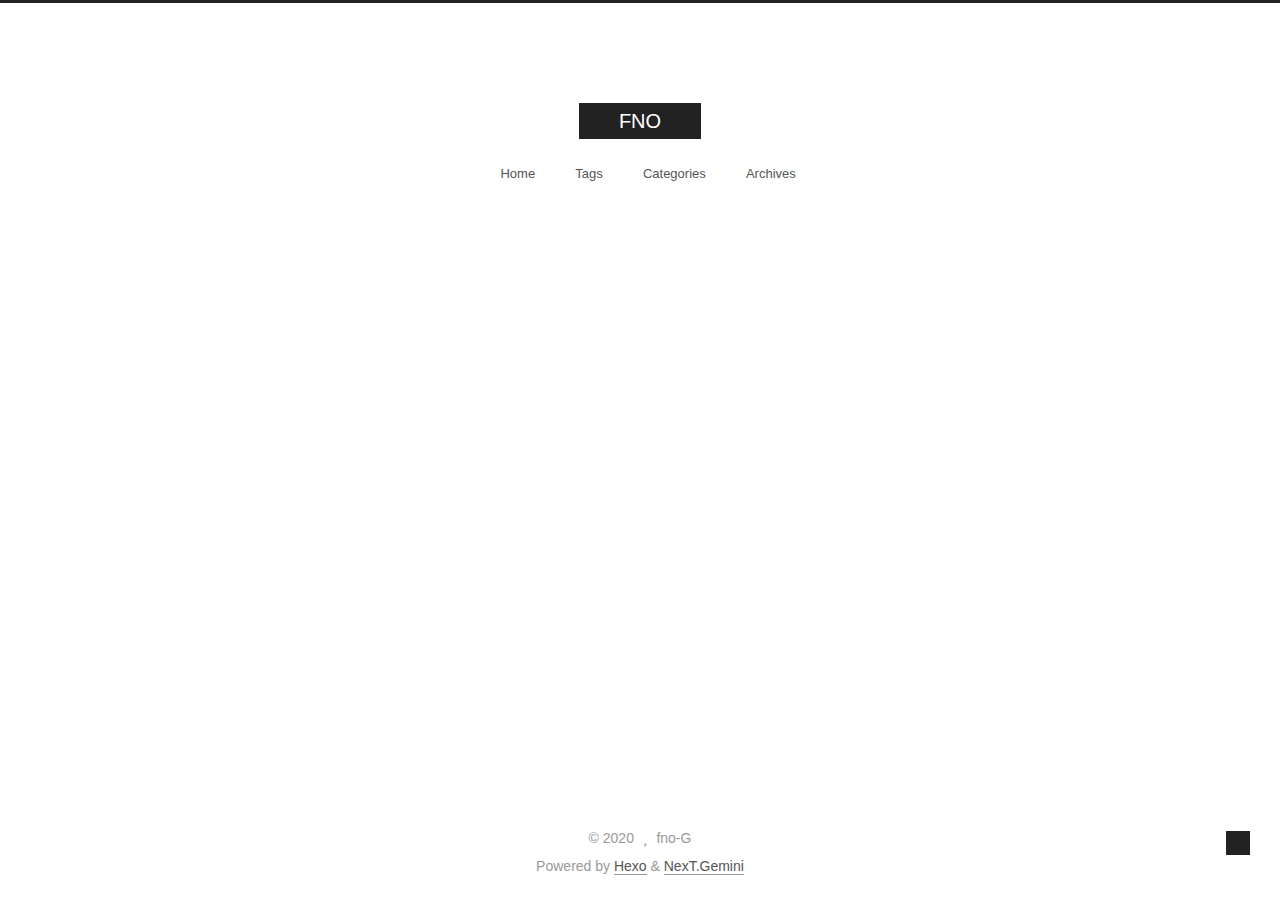
<file: archives/2020/12/index.html>
<!DOCTYPE html>
<html lang="en">
<head>
  <meta charset="UTF-8">
<meta name="viewport" content="width=device-width, initial-scale=1, maximum-scale=2">
<meta name="theme-color" content="#222">
<meta name="generator" content="Hexo 5.2.0">
  <link rel="apple-touch-icon" sizes="180x180" href="/images/apple-touch-icon-next.png">
  <link rel="icon" type="image/png" sizes="32x32" href="/images/favicon-32x32-next.png">
  <link rel="icon" type="image/png" sizes="16x16" href="/images/favicon-16x16-next.png">
  <link rel="mask-icon" href="/images/logo.svg" color="#222">

<link rel="stylesheet" href="/css/main.css">


<link rel="stylesheet" href="/lib/font-awesome/css/all.min.css">

<script id="hexo-configurations">
    var NexT = window.NexT || {};
    var CONFIG = {"hostname":"example.com","root":"/","scheme":"Gemini","version":"7.8.0","exturl":false,"sidebar":{"position":"left","display":"post","padding":18,"offset":12,"onmobile":false},"copycode":{"enable":false,"show_result":false,"style":null},"back2top":{"enable":true,"sidebar":false,"scrollpercent":false},"bookmark":{"enable":false,"color":"#222","save":"auto"},"fancybox":false,"mediumzoom":false,"lazyload":false,"pangu":false,"comments":{"style":"tabs","active":null,"storage":true,"lazyload":false,"nav":null},"algolia":{"hits":{"per_page":10},"labels":{"input_placeholder":"Search for Posts","hits_empty":"We didn't find any results for the search: ${query}","hits_stats":"${hits} results found in ${time} ms"}},"localsearch":{"enable":false,"trigger":"auto","top_n_per_article":1,"unescape":false,"preload":false},"motion":{"enable":true,"async":false,"transition":{"post_block":"fadeIn","post_header":"slideDownIn","post_body":"slideDownIn","coll_header":"slideLeftIn","sidebar":"slideUpIn"}}};
  </script>

  <meta property="og:type" content="website">
<meta property="og:title" content="FNO">
<meta property="og:url" content="http://example.com/archives/2020/12/index.html">
<meta property="og:site_name" content="FNO">
<meta property="og:locale" content="en_US">
<meta property="article:author" content="fno-G">
<meta name="twitter:card" content="summary">

<link rel="canonical" href="http://example.com/archives/2020/12/">


<script id="page-configurations">
  // https://hexo.io/docs/variables.html
  CONFIG.page = {
    sidebar: "",
    isHome : false,
    isPost : false,
    lang   : 'en'
  };
</script>

  <title>Archive | FNO</title>
  






  <noscript>
  <style>
  .use-motion .brand,
  .use-motion .menu-item,
  .sidebar-inner,
  .use-motion .post-block,
  .use-motion .pagination,
  .use-motion .comments,
  .use-motion .post-header,
  .use-motion .post-body,
  .use-motion .collection-header { opacity: initial; }

  .use-motion .site-title,
  .use-motion .site-subtitle {
    opacity: initial;
    top: initial;
  }

  .use-motion .logo-line-before i { left: initial; }
  .use-motion .logo-line-after i { right: initial; }
  </style>
</noscript>

</head>

<body itemscope itemtype="http://schema.org/WebPage">
  <div class="container use-motion">
    <div class="headband"></div>

    <header class="header" itemscope itemtype="http://schema.org/WPHeader">
      <div class="header-inner"><div class="site-brand-container">
  <div class="site-nav-toggle">
    <div class="toggle" aria-label="Toggle navigation bar">
      <span class="toggle-line toggle-line-first"></span>
      <span class="toggle-line toggle-line-middle"></span>
      <span class="toggle-line toggle-line-last"></span>
    </div>
  </div>

  <div class="site-meta">

    <a href="/" class="brand" rel="start">
      <span class="logo-line-before"><i></i></span>
      <h1 class="site-title">FNO</h1>
      <span class="logo-line-after"><i></i></span>
    </a>
  </div>

  <div class="site-nav-right">
    <div class="toggle popup-trigger">
    </div>
  </div>
</div>




<nav class="site-nav">
  <ul id="menu" class="main-menu menu">
        <li class="menu-item menu-item-home">

    <a href="/" rel="section"><i class="fa fa-home fa-fw"></i>Home</a>

  </li>
        <li class="menu-item menu-item-tags">

    <a href="/tags/" rel="section"><i class="fa fa-tags fa-fw"></i>Tags</a>

  </li>
        <li class="menu-item menu-item-categories">

    <a href="/categories/" rel="section"><i class="fa fa-th fa-fw"></i>Categories</a>

  </li>
        <li class="menu-item menu-item-archives">

    <a href="/archives/" rel="section"><i class="fa fa-archive fa-fw"></i>Archives</a>

  </li>
  </ul>
</nav>




</div>
    </header>

    
  <div class="back-to-top">
    <i class="fa fa-arrow-up"></i>
    <span>0%</span>
  </div>


    <main class="main">
      <div class="main-inner">
        <div class="content-wrap">
          

          <div class="content archive">
            

  
  
  
  <div class="post-block">
    <div class="posts-collapse">
      <div class="collection-title">
        <span class="collection-header">Um..! 2 posts in total. Keep on posting.</span>
      </div>

      
    <div class="collection-year">
      <span class="collection-header">2020</span>
    </div>

  <article itemscope itemtype="http://schema.org/Article">
    <header class="post-header">

      <div class="post-meta">
        <time itemprop="dateCreated"
              datetime="2020-12-14T23:22:42+08:00"
              content="2020-12-14">
          12-14
        </time>
      </div>

      <div class="post-title">
          <a class="post-title-link" href="/2020/12/14/JVM%E5%86%85%E5%AD%98%E6%A8%A1%E5%9E%8B/" itemprop="url">
            <span itemprop="name">JVM内存模型</span>
          </a>
      </div>

    </header>
  </article>

  <article itemscope itemtype="http://schema.org/Article">
    <header class="post-header">

      <div class="post-meta">
        <time itemprop="dateCreated"
              datetime="2020-12-14T17:28:09+08:00"
              content="2020-12-14">
          12-14
        </time>
      </div>

      <div class="post-title">
          <a class="post-title-link" href="/2020/12/14/hello-world/" itemprop="url">
            <span itemprop="name">Hello World</span>
          </a>
      </div>

    </header>
  </article>


    </div>
  </div>
  
  
  

  



          </div>
          

<script>
  window.addEventListener('tabs:register', () => {
    let { activeClass } = CONFIG.comments;
    if (CONFIG.comments.storage) {
      activeClass = localStorage.getItem('comments_active') || activeClass;
    }
    if (activeClass) {
      let activeTab = document.querySelector(`a[href="#comment-${activeClass}"]`);
      if (activeTab) {
        activeTab.click();
      }
    }
  });
  if (CONFIG.comments.storage) {
    window.addEventListener('tabs:click', event => {
      if (!event.target.matches('.tabs-comment .tab-content .tab-pane')) return;
      let commentClass = event.target.classList[1];
      localStorage.setItem('comments_active', commentClass);
    });
  }
</script>

        </div>
          
  
  <div class="toggle sidebar-toggle">
    <span class="toggle-line toggle-line-first"></span>
    <span class="toggle-line toggle-line-middle"></span>
    <span class="toggle-line toggle-line-last"></span>
  </div>

  <aside class="sidebar">
    <div class="sidebar-inner">

      <ul class="sidebar-nav motion-element">
        <li class="sidebar-nav-toc">
          Table of Contents
        </li>
        <li class="sidebar-nav-overview">
          Overview
        </li>
      </ul>

      <!--noindex-->
      <div class="post-toc-wrap sidebar-panel">
      </div>
      <!--/noindex-->

      <div class="site-overview-wrap sidebar-panel">
        <div class="site-author motion-element" itemprop="author" itemscope itemtype="http://schema.org/Person">
    <img class="site-author-image" itemprop="image" alt="fno-G"
      src="/images/f.jpg">
  <p class="site-author-name" itemprop="name">fno-G</p>
  <div class="site-description" itemprop="description"></div>
</div>
<div class="site-state-wrap motion-element">
  <nav class="site-state">
      <div class="site-state-item site-state-posts">
          <a href="/archives/">
        
          <span class="site-state-item-count">2</span>
          <span class="site-state-item-name">posts</span>
        </a>
      </div>
  </nav>
</div>
  <div class="links-of-author motion-element">
      <span class="links-of-author-item">
        <a href="https://github.com/fnoGXJ" title="GitHub → https:&#x2F;&#x2F;github.com&#x2F;fnoGXJ" rel="noopener" target="_blank"><i class="fab fa-github fa-fw"></i>GitHub</a>
      </span>
  </div>



      </div>

    </div>
  </aside>
  <div id="sidebar-dimmer"></div>


      </div>
    </main>

    <footer class="footer">
      <div class="footer-inner">
        

        

<div class="copyright">
  
  &copy; 
  <span itemprop="copyrightYear">2020</span>
  <span class="with-love">
    <i class="fa fa-heart"></i>
  </span>
  <span class="author" itemprop="copyrightHolder">fno-G</span>
</div>
  <div class="powered-by">Powered by <a href="https://hexo.io/" class="theme-link" rel="noopener" target="_blank">Hexo</a> & <a href="https://theme-next.org/" class="theme-link" rel="noopener" target="_blank">NexT.Gemini</a>
  </div>

        








      </div>
    </footer>
  </div>

  
  <script src="/lib/anime.min.js"></script>
  <script src="/lib/velocity/velocity.min.js"></script>
  <script src="/lib/velocity/velocity.ui.min.js"></script>

<script src="/js/utils.js"></script>

<script src="/js/motion.js"></script>


<script src="/js/schemes/pisces.js"></script>


<script src="/js/next-boot.js"></script>




  















  

  

</body>
</html>
</file>
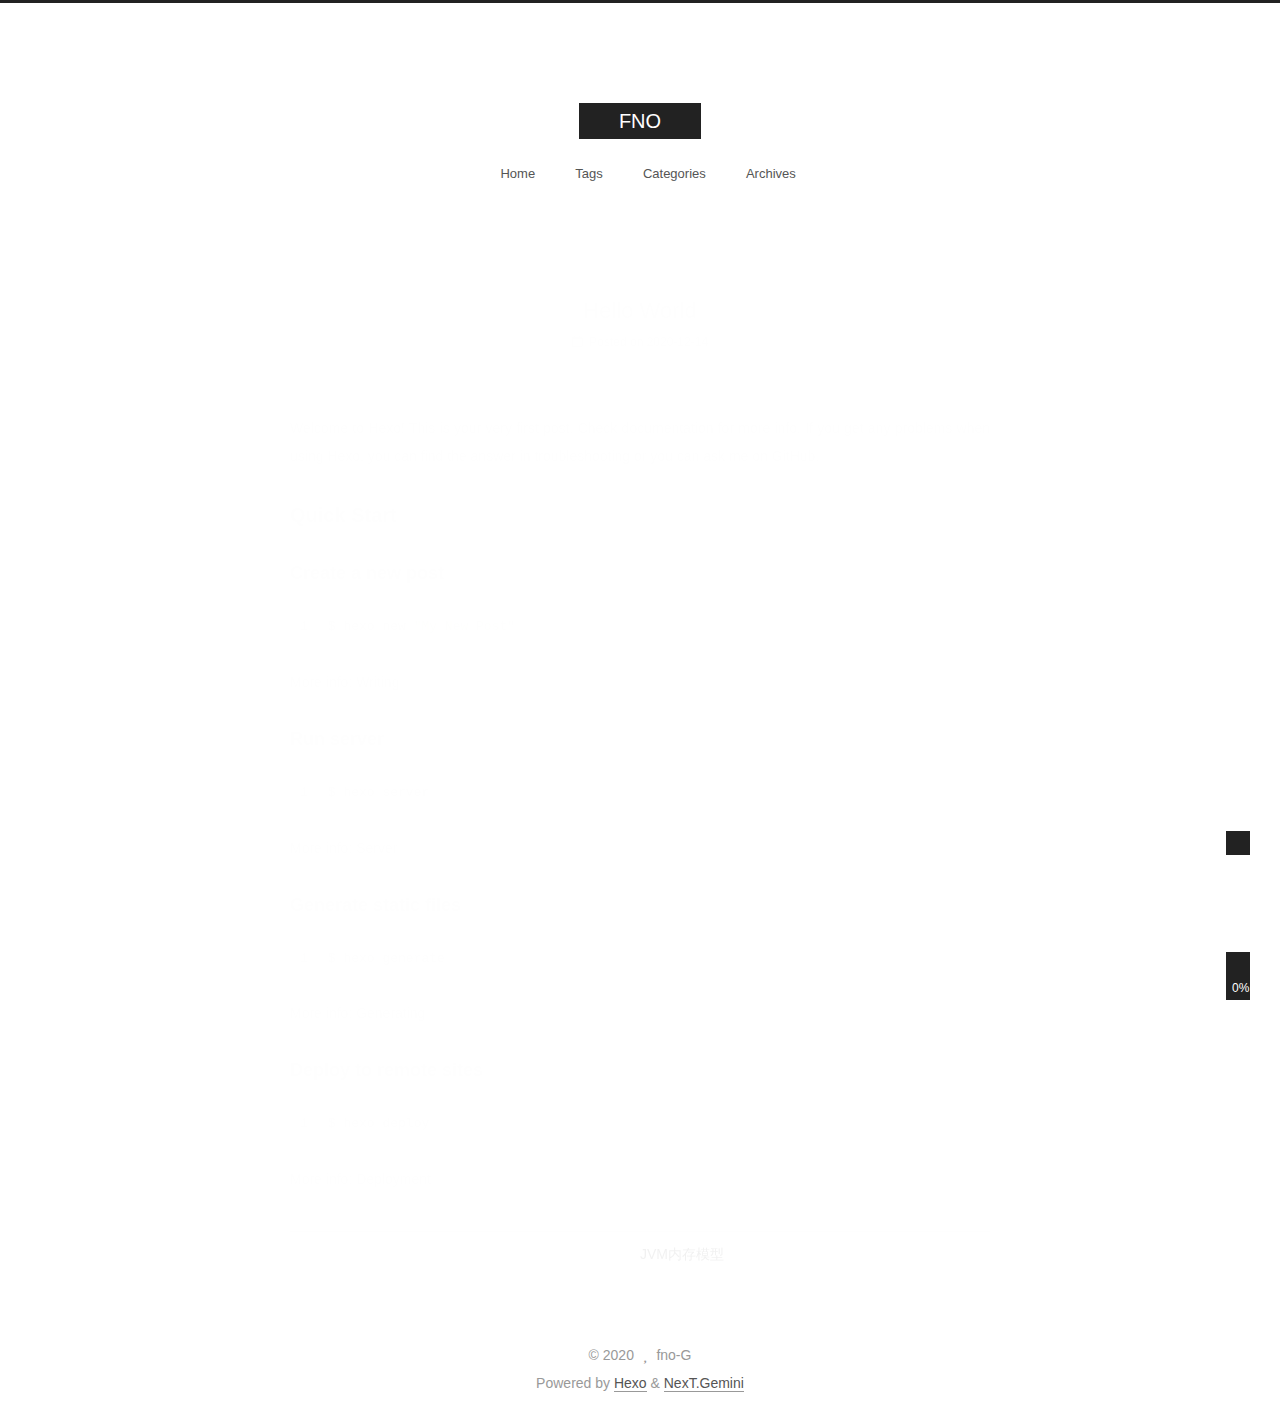
<file: 2020/12/14/hello-world/index.html>
<!DOCTYPE html>
<html lang="en">
<head>
  <meta charset="UTF-8">
<meta name="viewport" content="width=device-width, initial-scale=1, maximum-scale=2">
<meta name="theme-color" content="#222">
<meta name="generator" content="Hexo 5.2.0">
  <link rel="apple-touch-icon" sizes="180x180" href="/images/apple-touch-icon-next.png">
  <link rel="icon" type="image/png" sizes="32x32" href="/images/favicon-32x32-next.png">
  <link rel="icon" type="image/png" sizes="16x16" href="/images/favicon-16x16-next.png">
  <link rel="mask-icon" href="/images/logo.svg" color="#222">

<link rel="stylesheet" href="/css/main.css">


<link rel="stylesheet" href="/lib/font-awesome/css/all.min.css">

<script id="hexo-configurations">
    var NexT = window.NexT || {};
    var CONFIG = {"hostname":"example.com","root":"/","scheme":"Gemini","version":"7.8.0","exturl":false,"sidebar":{"position":"left","display":"post","padding":18,"offset":12,"onmobile":false},"copycode":{"enable":false,"show_result":false,"style":null},"back2top":{"enable":true,"sidebar":false,"scrollpercent":false},"bookmark":{"enable":false,"color":"#222","save":"auto"},"fancybox":false,"mediumzoom":false,"lazyload":false,"pangu":false,"comments":{"style":"tabs","active":null,"storage":true,"lazyload":false,"nav":null},"algolia":{"hits":{"per_page":10},"labels":{"input_placeholder":"Search for Posts","hits_empty":"We didn't find any results for the search: ${query}","hits_stats":"${hits} results found in ${time} ms"}},"localsearch":{"enable":false,"trigger":"auto","top_n_per_article":1,"unescape":false,"preload":false},"motion":{"enable":true,"async":false,"transition":{"post_block":"fadeIn","post_header":"slideDownIn","post_body":"slideDownIn","coll_header":"slideLeftIn","sidebar":"slideUpIn"}}};
  </script>

  <meta name="description" content="Welcome to Hexo! This is your very first post. Check documentation for more info. If you get any problems when using Hexo, you can find the answer in troubleshooting or you can ask me on GitHub. Quick">
<meta property="og:type" content="article">
<meta property="og:title" content="Hello World">
<meta property="og:url" content="http://example.com/2020/12/14/hello-world/index.html">
<meta property="og:site_name" content="FNO">
<meta property="og:description" content="Welcome to Hexo! This is your very first post. Check documentation for more info. If you get any problems when using Hexo, you can find the answer in troubleshooting or you can ask me on GitHub. Quick">
<meta property="og:locale" content="en_US">
<meta property="article:published_time" content="2020-12-14T09:28:09.036Z">
<meta property="article:modified_time" content="2020-12-14T09:28:09.036Z">
<meta property="article:author" content="fno-G">
<meta name="twitter:card" content="summary">

<link rel="canonical" href="http://example.com/2020/12/14/hello-world/">


<script id="page-configurations">
  // https://hexo.io/docs/variables.html
  CONFIG.page = {
    sidebar: "",
    isHome : false,
    isPost : true,
    lang   : 'en'
  };
</script>

  <title>Hello World | FNO</title>
  






  <noscript>
  <style>
  .use-motion .brand,
  .use-motion .menu-item,
  .sidebar-inner,
  .use-motion .post-block,
  .use-motion .pagination,
  .use-motion .comments,
  .use-motion .post-header,
  .use-motion .post-body,
  .use-motion .collection-header { opacity: initial; }

  .use-motion .site-title,
  .use-motion .site-subtitle {
    opacity: initial;
    top: initial;
  }

  .use-motion .logo-line-before i { left: initial; }
  .use-motion .logo-line-after i { right: initial; }
  </style>
</noscript>

</head>

<body itemscope itemtype="http://schema.org/WebPage">
  <div class="container use-motion">
    <div class="headband"></div>

    <header class="header" itemscope itemtype="http://schema.org/WPHeader">
      <div class="header-inner"><div class="site-brand-container">
  <div class="site-nav-toggle">
    <div class="toggle" aria-label="Toggle navigation bar">
      <span class="toggle-line toggle-line-first"></span>
      <span class="toggle-line toggle-line-middle"></span>
      <span class="toggle-line toggle-line-last"></span>
    </div>
  </div>

  <div class="site-meta">

    <a href="/" class="brand" rel="start">
      <span class="logo-line-before"><i></i></span>
      <h1 class="site-title">FNO</h1>
      <span class="logo-line-after"><i></i></span>
    </a>
  </div>

  <div class="site-nav-right">
    <div class="toggle popup-trigger">
    </div>
  </div>
</div>




<nav class="site-nav">
  <ul id="menu" class="main-menu menu">
        <li class="menu-item menu-item-home">

    <a href="/" rel="section"><i class="fa fa-home fa-fw"></i>Home</a>

  </li>
        <li class="menu-item menu-item-tags">

    <a href="/tags/" rel="section"><i class="fa fa-tags fa-fw"></i>Tags</a>

  </li>
        <li class="menu-item menu-item-categories">

    <a href="/categories/" rel="section"><i class="fa fa-th fa-fw"></i>Categories</a>

  </li>
        <li class="menu-item menu-item-archives">

    <a href="/archives/" rel="section"><i class="fa fa-archive fa-fw"></i>Archives</a>

  </li>
  </ul>
</nav>




</div>
    </header>

    
  <div class="back-to-top">
    <i class="fa fa-arrow-up"></i>
    <span>0%</span>
  </div>


    <main class="main">
      <div class="main-inner">
        <div class="content-wrap">
          

          <div class="content post posts-expand">
            

    
  
  
  <article itemscope itemtype="http://schema.org/Article" class="post-block" lang="en">
    <link itemprop="mainEntityOfPage" href="http://example.com/2020/12/14/hello-world/">

    <span hidden itemprop="author" itemscope itemtype="http://schema.org/Person">
      <meta itemprop="image" content="/images/f.jpg">
      <meta itemprop="name" content="fno-G">
      <meta itemprop="description" content="">
    </span>

    <span hidden itemprop="publisher" itemscope itemtype="http://schema.org/Organization">
      <meta itemprop="name" content="FNO">
    </span>
      <header class="post-header">
        <h1 class="post-title" itemprop="name headline">
          Hello World
        </h1>

        <div class="post-meta">
            <span class="post-meta-item">
              <span class="post-meta-item-icon">
                <i class="far fa-calendar"></i>
              </span>
              <span class="post-meta-item-text">Posted on</span>

              <time title="Created: 2020-12-14 17:28:09" itemprop="dateCreated datePublished" datetime="2020-12-14T17:28:09+08:00">2020-12-14</time>
            </span>

          

        </div>
      </header>

    
    
    
    <div class="post-body" itemprop="articleBody">

      
        <p>Welcome to <a target="_blank" rel="noopener" href="https://hexo.io/">Hexo</a>! This is your very first post. Check <a target="_blank" rel="noopener" href="https://hexo.io/docs/">documentation</a> for more info. If you get any problems when using Hexo, you can find the answer in <a target="_blank" rel="noopener" href="https://hexo.io/docs/troubleshooting.html">troubleshooting</a> or you can ask me on <a target="_blank" rel="noopener" href="https://github.com/hexojs/hexo/issues">GitHub</a>.</p>
<h2 id="Quick-Start"><a href="#Quick-Start" class="headerlink" title="Quick Start"></a>Quick Start</h2><h3 id="Create-a-new-post"><a href="#Create-a-new-post" class="headerlink" title="Create a new post"></a>Create a new post</h3><figure class="highlight bash"><table><tr><td class="gutter"><pre><span class="line">1</span><br></pre></td><td class="code"><pre><span class="line">$ hexo new <span class="string">&quot;My New Post&quot;</span></span><br></pre></td></tr></table></figure>

<p>More info: <a target="_blank" rel="noopener" href="https://hexo.io/docs/writing.html">Writing</a></p>
<h3 id="Run-server"><a href="#Run-server" class="headerlink" title="Run server"></a>Run server</h3><figure class="highlight bash"><table><tr><td class="gutter"><pre><span class="line">1</span><br></pre></td><td class="code"><pre><span class="line">$ hexo server</span><br></pre></td></tr></table></figure>

<p>More info: <a target="_blank" rel="noopener" href="https://hexo.io/docs/server.html">Server</a></p>
<h3 id="Generate-static-files"><a href="#Generate-static-files" class="headerlink" title="Generate static files"></a>Generate static files</h3><figure class="highlight bash"><table><tr><td class="gutter"><pre><span class="line">1</span><br></pre></td><td class="code"><pre><span class="line">$ hexo generate</span><br></pre></td></tr></table></figure>

<p>More info: <a target="_blank" rel="noopener" href="https://hexo.io/docs/generating.html">Generating</a></p>
<h3 id="Deploy-to-remote-sites"><a href="#Deploy-to-remote-sites" class="headerlink" title="Deploy to remote sites"></a>Deploy to remote sites</h3><figure class="highlight bash"><table><tr><td class="gutter"><pre><span class="line">1</span><br></pre></td><td class="code"><pre><span class="line">$ hexo deploy</span><br></pre></td></tr></table></figure>

<p>More info: <a target="_blank" rel="noopener" href="https://hexo.io/docs/one-command-deployment.html">Deployment</a></p>

    </div>

    
    
    

      <footer class="post-footer">

        


        
    <div class="post-nav">
      <div class="post-nav-item"></div>
      <div class="post-nav-item">
    <a href="/2020/12/14/JVM%E5%86%85%E5%AD%98%E6%A8%A1%E5%9E%8B/" rel="next" title="JVM内存模型">
      JVM内存模型 <i class="fa fa-chevron-right"></i>
    </a></div>
    </div>
      </footer>
    
  </article>
  
  
  



          </div>
          

<script>
  window.addEventListener('tabs:register', () => {
    let { activeClass } = CONFIG.comments;
    if (CONFIG.comments.storage) {
      activeClass = localStorage.getItem('comments_active') || activeClass;
    }
    if (activeClass) {
      let activeTab = document.querySelector(`a[href="#comment-${activeClass}"]`);
      if (activeTab) {
        activeTab.click();
      }
    }
  });
  if (CONFIG.comments.storage) {
    window.addEventListener('tabs:click', event => {
      if (!event.target.matches('.tabs-comment .tab-content .tab-pane')) return;
      let commentClass = event.target.classList[1];
      localStorage.setItem('comments_active', commentClass);
    });
  }
</script>

        </div>
          
  
  <div class="toggle sidebar-toggle">
    <span class="toggle-line toggle-line-first"></span>
    <span class="toggle-line toggle-line-middle"></span>
    <span class="toggle-line toggle-line-last"></span>
  </div>

  <aside class="sidebar">
    <div class="sidebar-inner">

      <ul class="sidebar-nav motion-element">
        <li class="sidebar-nav-toc">
          Table of Contents
        </li>
        <li class="sidebar-nav-overview">
          Overview
        </li>
      </ul>

      <!--noindex-->
      <div class="post-toc-wrap sidebar-panel">
          <div class="post-toc motion-element"><ol class="nav"><li class="nav-item nav-level-2"><a class="nav-link" href="#Quick-Start"><span class="nav-number">1.</span> <span class="nav-text">Quick Start</span></a><ol class="nav-child"><li class="nav-item nav-level-3"><a class="nav-link" href="#Create-a-new-post"><span class="nav-number">1.1.</span> <span class="nav-text">Create a new post</span></a></li><li class="nav-item nav-level-3"><a class="nav-link" href="#Run-server"><span class="nav-number">1.2.</span> <span class="nav-text">Run server</span></a></li><li class="nav-item nav-level-3"><a class="nav-link" href="#Generate-static-files"><span class="nav-number">1.3.</span> <span class="nav-text">Generate static files</span></a></li><li class="nav-item nav-level-3"><a class="nav-link" href="#Deploy-to-remote-sites"><span class="nav-number">1.4.</span> <span class="nav-text">Deploy to remote sites</span></a></li></ol></li></ol></div>
      </div>
      <!--/noindex-->

      <div class="site-overview-wrap sidebar-panel">
        <div class="site-author motion-element" itemprop="author" itemscope itemtype="http://schema.org/Person">
    <img class="site-author-image" itemprop="image" alt="fno-G"
      src="/images/f.jpg">
  <p class="site-author-name" itemprop="name">fno-G</p>
  <div class="site-description" itemprop="description"></div>
</div>
<div class="site-state-wrap motion-element">
  <nav class="site-state">
      <div class="site-state-item site-state-posts">
          <a href="/archives/">
        
          <span class="site-state-item-count">2</span>
          <span class="site-state-item-name">posts</span>
        </a>
      </div>
  </nav>
</div>
  <div class="links-of-author motion-element">
      <span class="links-of-author-item">
        <a href="https://github.com/fnoGXJ" title="GitHub → https:&#x2F;&#x2F;github.com&#x2F;fnoGXJ" rel="noopener" target="_blank"><i class="fab fa-github fa-fw"></i>GitHub</a>
      </span>
  </div>



      </div>

    </div>
  </aside>
  <div id="sidebar-dimmer"></div>


      </div>
    </main>

    <footer class="footer">
      <div class="footer-inner">
        

        

<div class="copyright">
  
  &copy; 
  <span itemprop="copyrightYear">2020</span>
  <span class="with-love">
    <i class="fa fa-heart"></i>
  </span>
  <span class="author" itemprop="copyrightHolder">fno-G</span>
</div>
  <div class="powered-by">Powered by <a href="https://hexo.io/" class="theme-link" rel="noopener" target="_blank">Hexo</a> & <a href="https://theme-next.org/" class="theme-link" rel="noopener" target="_blank">NexT.Gemini</a>
  </div>

        








      </div>
    </footer>
  </div>

  
  <script src="/lib/anime.min.js"></script>
  <script src="/lib/velocity/velocity.min.js"></script>
  <script src="/lib/velocity/velocity.ui.min.js"></script>

<script src="/js/utils.js"></script>

<script src="/js/motion.js"></script>


<script src="/js/schemes/pisces.js"></script>


<script src="/js/next-boot.js"></script>




  















  

  

</body>
</html>
</file>
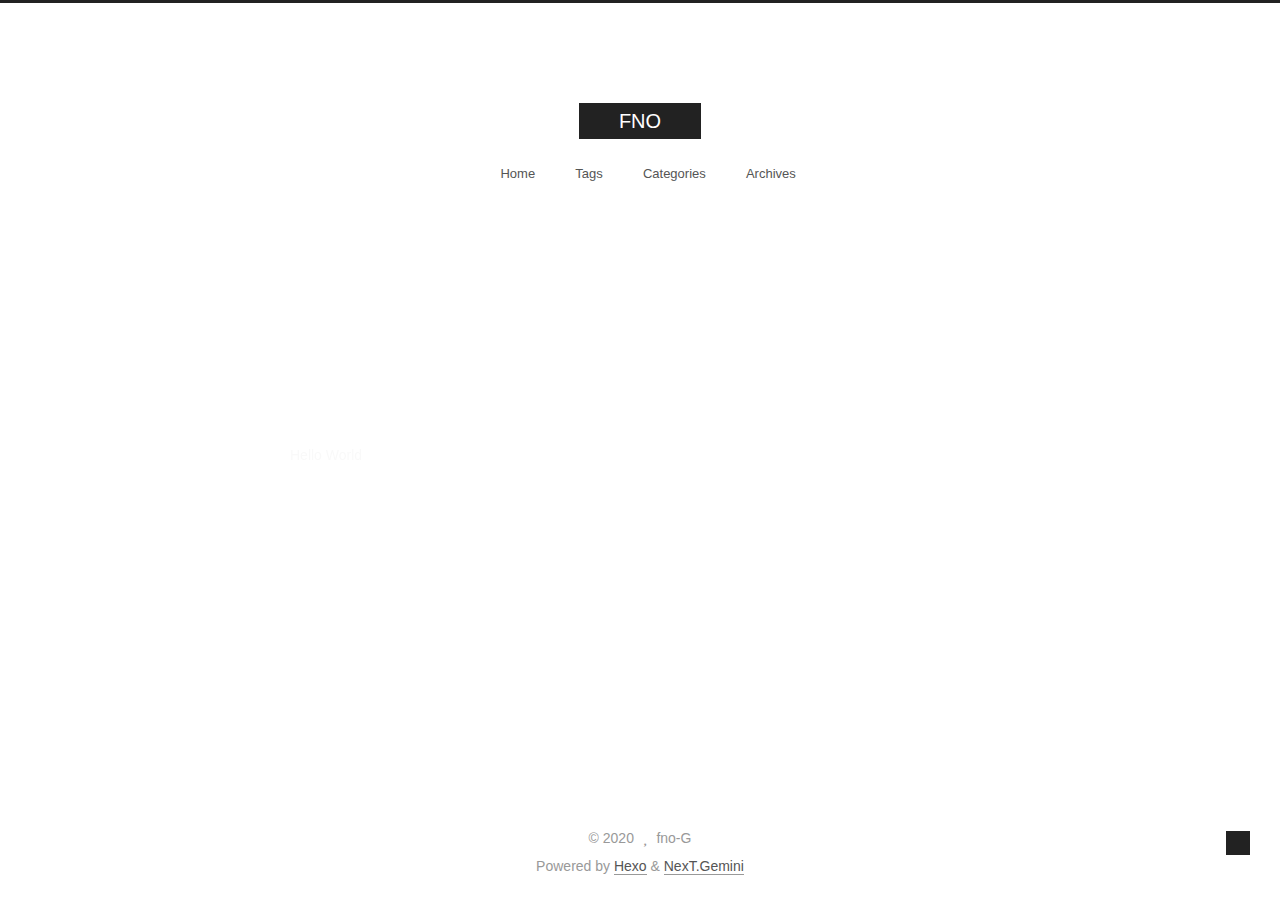
<file: 2020/12/14/JVM内存模型/index.html>
<!DOCTYPE html>
<html lang="en">
<head>
  <meta charset="UTF-8">
<meta name="viewport" content="width=device-width, initial-scale=1, maximum-scale=2">
<meta name="theme-color" content="#222">
<meta name="generator" content="Hexo 5.2.0">
  <link rel="apple-touch-icon" sizes="180x180" href="/images/apple-touch-icon-next.png">
  <link rel="icon" type="image/png" sizes="32x32" href="/images/favicon-32x32-next.png">
  <link rel="icon" type="image/png" sizes="16x16" href="/images/favicon-16x16-next.png">
  <link rel="mask-icon" href="/images/logo.svg" color="#222">

<link rel="stylesheet" href="/css/main.css">


<link rel="stylesheet" href="/lib/font-awesome/css/all.min.css">

<script id="hexo-configurations">
    var NexT = window.NexT || {};
    var CONFIG = {"hostname":"example.com","root":"/","scheme":"Gemini","version":"7.8.0","exturl":false,"sidebar":{"position":"left","display":"post","padding":18,"offset":12,"onmobile":false},"copycode":{"enable":false,"show_result":false,"style":null},"back2top":{"enable":true,"sidebar":false,"scrollpercent":false},"bookmark":{"enable":false,"color":"#222","save":"auto"},"fancybox":false,"mediumzoom":false,"lazyload":false,"pangu":false,"comments":{"style":"tabs","active":null,"storage":true,"lazyload":false,"nav":null},"algolia":{"hits":{"per_page":10},"labels":{"input_placeholder":"Search for Posts","hits_empty":"We didn't find any results for the search: ${query}","hits_stats":"${hits} results found in ${time} ms"}},"localsearch":{"enable":false,"trigger":"auto","top_n_per_article":1,"unescape":false,"preload":false},"motion":{"enable":true,"async":false,"transition":{"post_block":"fadeIn","post_header":"slideDownIn","post_body":"slideDownIn","coll_header":"slideLeftIn","sidebar":"slideUpIn"}}};
  </script>

  <meta property="og:type" content="article">
<meta property="og:title" content="JVM内存模型">
<meta property="og:url" content="http://example.com/2020/12/14/JVM%E5%86%85%E5%AD%98%E6%A8%A1%E5%9E%8B/index.html">
<meta property="og:site_name" content="FNO">
<meta property="og:locale" content="en_US">
<meta property="article:published_time" content="2020-12-14T15:22:42.000Z">
<meta property="article:modified_time" content="2020-12-14T15:22:42.666Z">
<meta property="article:author" content="fno-G">
<meta name="twitter:card" content="summary">

<link rel="canonical" href="http://example.com/2020/12/14/JVM%E5%86%85%E5%AD%98%E6%A8%A1%E5%9E%8B/">


<script id="page-configurations">
  // https://hexo.io/docs/variables.html
  CONFIG.page = {
    sidebar: "",
    isHome : false,
    isPost : true,
    lang   : 'en'
  };
</script>

  <title>JVM内存模型 | FNO</title>
  






  <noscript>
  <style>
  .use-motion .brand,
  .use-motion .menu-item,
  .sidebar-inner,
  .use-motion .post-block,
  .use-motion .pagination,
  .use-motion .comments,
  .use-motion .post-header,
  .use-motion .post-body,
  .use-motion .collection-header { opacity: initial; }

  .use-motion .site-title,
  .use-motion .site-subtitle {
    opacity: initial;
    top: initial;
  }

  .use-motion .logo-line-before i { left: initial; }
  .use-motion .logo-line-after i { right: initial; }
  </style>
</noscript>

</head>

<body itemscope itemtype="http://schema.org/WebPage">
  <div class="container use-motion">
    <div class="headband"></div>

    <header class="header" itemscope itemtype="http://schema.org/WPHeader">
      <div class="header-inner"><div class="site-brand-container">
  <div class="site-nav-toggle">
    <div class="toggle" aria-label="Toggle navigation bar">
      <span class="toggle-line toggle-line-first"></span>
      <span class="toggle-line toggle-line-middle"></span>
      <span class="toggle-line toggle-line-last"></span>
    </div>
  </div>

  <div class="site-meta">

    <a href="/" class="brand" rel="start">
      <span class="logo-line-before"><i></i></span>
      <h1 class="site-title">FNO</h1>
      <span class="logo-line-after"><i></i></span>
    </a>
  </div>

  <div class="site-nav-right">
    <div class="toggle popup-trigger">
    </div>
  </div>
</div>




<nav class="site-nav">
  <ul id="menu" class="main-menu menu">
        <li class="menu-item menu-item-home">

    <a href="/" rel="section"><i class="fa fa-home fa-fw"></i>Home</a>

  </li>
        <li class="menu-item menu-item-tags">

    <a href="/tags/" rel="section"><i class="fa fa-tags fa-fw"></i>Tags</a>

  </li>
        <li class="menu-item menu-item-categories">

    <a href="/categories/" rel="section"><i class="fa fa-th fa-fw"></i>Categories</a>

  </li>
        <li class="menu-item menu-item-archives">

    <a href="/archives/" rel="section"><i class="fa fa-archive fa-fw"></i>Archives</a>

  </li>
  </ul>
</nav>




</div>
    </header>

    
  <div class="back-to-top">
    <i class="fa fa-arrow-up"></i>
    <span>0%</span>
  </div>


    <main class="main">
      <div class="main-inner">
        <div class="content-wrap">
          

          <div class="content post posts-expand">
            

    
  
  
  <article itemscope itemtype="http://schema.org/Article" class="post-block" lang="en">
    <link itemprop="mainEntityOfPage" href="http://example.com/2020/12/14/JVM%E5%86%85%E5%AD%98%E6%A8%A1%E5%9E%8B/">

    <span hidden itemprop="author" itemscope itemtype="http://schema.org/Person">
      <meta itemprop="image" content="/images/f.jpg">
      <meta itemprop="name" content="fno-G">
      <meta itemprop="description" content="">
    </span>

    <span hidden itemprop="publisher" itemscope itemtype="http://schema.org/Organization">
      <meta itemprop="name" content="FNO">
    </span>
      <header class="post-header">
        <h1 class="post-title" itemprop="name headline">
          JVM内存模型
        </h1>

        <div class="post-meta">
            <span class="post-meta-item">
              <span class="post-meta-item-icon">
                <i class="far fa-calendar"></i>
              </span>
              <span class="post-meta-item-text">Posted on</span>

              <time title="Created: 2020-12-14 23:22:42" itemprop="dateCreated datePublished" datetime="2020-12-14T23:22:42+08:00">2020-12-14</time>
            </span>

          

        </div>
      </header>

    
    
    
    <div class="post-body" itemprop="articleBody">

      
        
    </div>

    
    
    

      <footer class="post-footer">

        


        
    <div class="post-nav">
      <div class="post-nav-item">
    <a href="/2020/12/14/hello-world/" rel="prev" title="Hello World">
      <i class="fa fa-chevron-left"></i> Hello World
    </a></div>
      <div class="post-nav-item"></div>
    </div>
      </footer>
    
  </article>
  
  
  



          </div>
          

<script>
  window.addEventListener('tabs:register', () => {
    let { activeClass } = CONFIG.comments;
    if (CONFIG.comments.storage) {
      activeClass = localStorage.getItem('comments_active') || activeClass;
    }
    if (activeClass) {
      let activeTab = document.querySelector(`a[href="#comment-${activeClass}"]`);
      if (activeTab) {
        activeTab.click();
      }
    }
  });
  if (CONFIG.comments.storage) {
    window.addEventListener('tabs:click', event => {
      if (!event.target.matches('.tabs-comment .tab-content .tab-pane')) return;
      let commentClass = event.target.classList[1];
      localStorage.setItem('comments_active', commentClass);
    });
  }
</script>

        </div>
          
  
  <div class="toggle sidebar-toggle">
    <span class="toggle-line toggle-line-first"></span>
    <span class="toggle-line toggle-line-middle"></span>
    <span class="toggle-line toggle-line-last"></span>
  </div>

  <aside class="sidebar">
    <div class="sidebar-inner">

      <ul class="sidebar-nav motion-element">
        <li class="sidebar-nav-toc">
          Table of Contents
        </li>
        <li class="sidebar-nav-overview">
          Overview
        </li>
      </ul>

      <!--noindex-->
      <div class="post-toc-wrap sidebar-panel">
      </div>
      <!--/noindex-->

      <div class="site-overview-wrap sidebar-panel">
        <div class="site-author motion-element" itemprop="author" itemscope itemtype="http://schema.org/Person">
    <img class="site-author-image" itemprop="image" alt="fno-G"
      src="/images/f.jpg">
  <p class="site-author-name" itemprop="name">fno-G</p>
  <div class="site-description" itemprop="description"></div>
</div>
<div class="site-state-wrap motion-element">
  <nav class="site-state">
      <div class="site-state-item site-state-posts">
          <a href="/archives/">
        
          <span class="site-state-item-count">2</span>
          <span class="site-state-item-name">posts</span>
        </a>
      </div>
  </nav>
</div>
  <div class="links-of-author motion-element">
      <span class="links-of-author-item">
        <a href="https://github.com/fnoGXJ" title="GitHub → https:&#x2F;&#x2F;github.com&#x2F;fnoGXJ" rel="noopener" target="_blank"><i class="fab fa-github fa-fw"></i>GitHub</a>
      </span>
  </div>



      </div>

    </div>
  </aside>
  <div id="sidebar-dimmer"></div>


      </div>
    </main>

    <footer class="footer">
      <div class="footer-inner">
        

        

<div class="copyright">
  
  &copy; 
  <span itemprop="copyrightYear">2020</span>
  <span class="with-love">
    <i class="fa fa-heart"></i>
  </span>
  <span class="author" itemprop="copyrightHolder">fno-G</span>
</div>
  <div class="powered-by">Powered by <a href="https://hexo.io/" class="theme-link" rel="noopener" target="_blank">Hexo</a> & <a href="https://theme-next.org/" class="theme-link" rel="noopener" target="_blank">NexT.Gemini</a>
  </div>

        








      </div>
    </footer>
  </div>

  
  <script src="/lib/anime.min.js"></script>
  <script src="/lib/velocity/velocity.min.js"></script>
  <script src="/lib/velocity/velocity.ui.min.js"></script>

<script src="/js/utils.js"></script>

<script src="/js/motion.js"></script>


<script src="/js/schemes/pisces.js"></script>


<script src="/js/next-boot.js"></script>




  















  

  

</body>
</html>
</file>
<file: css/main.css>
/* normalize.css v3.0.2 | MIT License | git.io/normalize */
html {
  font-family: sans-serif; /* 1 */
  -ms-text-size-adjust: 100%; /* 2 */
  -webkit-text-size-adjust: 100%; /* 2 */
}
body {
  margin: 0;
}
article,
aside,
details,
figcaption,
figure,
footer,
header,
hgroup,
main,
menu,
nav,
section,
summary {
  display: block;
}
audio,
canvas,
progress,
video {
  display: inline-block; /* 1 */
  vertical-align: baseline; /* 2 */
}
audio:not([controls]) {
  display: none;
  height: 0;
}
[hidden],
template {
  display: none;
}
a {
  background-color: transparent;
}
a:active,
a:hover {
  outline: 0;
}
abbr[title] {
  border-bottom: 1px dotted;
}
b,
strong {
  font-weight: bold;
}
dfn {
  font-style: italic;
}
h1 {
  font-size: 2em;
  margin: 0.67em 0;
}
mark {
  background: #ff0;
  color: #000;
}
small {
  font-size: 80%;
}
sub,
sup {
  font-size: 75%;
  line-height: 0;
  position: relative;
  vertical-align: baseline;
}
sup {
  top: -0.5em;
}
sub {
  bottom: -0.25em;
}
img {
  border: 0;
}
svg:not(:root) {
  overflow: hidden;
}
figure {
  margin: 1em 40px;
}
hr {
  -moz-box-sizing: content-box;
  box-sizing: content-box;
  height: 0;
}
pre {
  overflow: auto;
}
code,
kbd,
pre,
samp {
  font-family: monospace, monospace;
  font-size: 1em;
}
button,
input,
optgroup,
select,
textarea {
  color: inherit; /* 1 */
  font: inherit; /* 2 */
  margin: 0; /* 3 */
}
button {
  overflow: visible;
}
button,
select {
  text-transform: none;
}
button,
html input[type="button"],
input[type="reset"],
input[type="submit"] {
  -webkit-appearance: button; /* 2 */
  cursor: pointer; /* 3 */
}
button[disabled],
html input[disabled] {
  cursor: default;
}
button::-moz-focus-inner,
input::-moz-focus-inner {
  border: 0;
  padding: 0;
}
input {
  line-height: normal;
}
input[type="checkbox"],
input[type="radio"] {
  box-sizing: border-box; /* 1 */
  padding: 0; /* 2 */
}
input[type="number"]::-webkit-inner-spin-button,
input[type="number"]::-webkit-outer-spin-button {
  height: auto;
}
input[type="search"] {
  -webkit-appearance: textfield; /* 1 */
  -moz-box-sizing: content-box;
  -webkit-box-sizing: content-box; /* 2 */
  box-sizing: content-box;
}
input[type="search"]::-webkit-search-cancel-button,
input[type="search"]::-webkit-search-decoration {
  -webkit-appearance: none;
}
fieldset {
  border: 1px solid #c0c0c0;
  margin: 0 2px;
  padding: 0.35em 0.625em 0.75em;
}
legend {
  border: 0; /* 1 */
  padding: 0; /* 2 */
}
textarea {
  overflow: auto;
}
optgroup {
  font-weight: bold;
}
table {
  border-collapse: collapse;
  border-spacing: 0;
}
td,
th {
  padding: 0;
}
::selection {
  background: #262a30;
  color: #fff;
}
body {
  position: relative;
  font-family: 'Lato', "PingFang SC", "Microsoft YaHei", sans-serif;
  font-size: 14px;
  line-height: 2;
  color: #555;
  background: #fff;
}
@media (max-width: 767px) {
  body {
    padding-right: 0 !important;
  }
}
@media (min-width: 768px) and (max-width: 991px) {
  body {
    padding-right: 0 !important;
  }
}
@media (min-width: 1600px) {
  body {
    font-size: 16px;
  }
}
h1,
h2,
h3,
h4,
h5,
h6 {
  margin: 0;
  padding: 0;
  font-weight: bold;
  line-height: 1.5;
  font-family: 'Lato', "PingFang SC", "Microsoft YaHei", sans-serif;
}
h2,
h3,
h4,
h5,
h6 {
  margin: 20px 0 15px;
}
h1 {
  font-size: 22px;
}
@media (max-width: 767px) {
  h1 {
    font-size: 18px;
  }
}
h2 {
  font-size: 20px;
}
@media (max-width: 767px) {
  h2 {
    font-size: 16px;
  }
}
h3 {
  font-size: 18px;
}
@media (max-width: 767px) {
  h3 {
    font-size: 14px;
  }
}
h4 {
  font-size: 16px;
}
@media (max-width: 767px) {
  h4 {
    font-size: 12px;
  }
}
h5 {
  font-size: 14px;
}
@media (max-width: 767px) {
  h5 {
    font-size: 10px;
  }
}
h6 {
  font-size: 12px;
}
@media (max-width: 767px) {
  h6 {
    font-size: 8px;
  }
}
p {
  margin: 0 0 20px 0;
}
a {
  color: #555;
  text-decoration: none;
  outline: none;
  border-bottom: 1px solid #999;
  word-wrap: break-word;
}
a:hover {
  color: #222;
  border-bottom-color: #222;
}
blockquote {
  margin: 0;
  padding: 0;
}
img {
  display: block;
  margin: auto;
  max-width: 100%;
  height: auto;
}
hr {
  margin: 40px 0;
  height: 3px;
  border: none;
  background-color: #ddd;
  background-image: repeating-linear-gradient(-45deg, #fff, #fff 4px, transparent 4px, transparent 8px);
}
blockquote {
  padding: 0 15px;
  color: #666;
  border-left: 4px solid #ddd;
}
blockquote cite::before {
  content: "-";
  padding: 0 5px;
}
dt {
  font-weight: 700;
}
dd {
  margin: 0;
  padding: 0;
}
kbd {
  border: 1px solid #ccc;
  border-radius: 0.2em;
  box-shadow: 0.1em 0.1em 0.2em rgba(0,0,0,0.1);
  background-color: #f9f9f9;
  font-family: inherit;
  background-image: -webkit-linear-gradient(top, #eee, #fff, #eee);
  padding: 0.1em 0.3em;
  white-space: nowrap;
}
.text-left {
  text-align: left;
}
.text-center {
  text-align: center;
}
.text-right {
  text-align: right;
}
.text-justify {
  text-align: justify;
}
.text-nowrap {
  white-space: nowrap;
}
.text-lowercase {
  text-transform: lowercase;
}
.text-uppercase {
  text-transform: uppercase;
}
.text-capitalize {
  text-transform: capitalize;
}
.center-block {
  display: block;
  margin-left: auto;
  margin-right: auto;
}
.clearfix:before,
.clearfix:after {
  content: " ";
  display: table;
}
.clearfix:after {
  clear: both;
}
.pullquote {
  width: 45%;
}
.pullquote.left {
  float: left;
  margin-left: 5px;
  margin-right: 10px;
}
.pullquote.right {
  float: right;
  margin-left: 10px;
  margin-right: 5px;
}
.affix.affix.affix {
  position: fixed;
}
.translation {
  margin-top: -20px;
  font-size: 14px;
  color: #999;
}
.scrollbar-measure {
  width: 100px;
  height: 100px;
  overflow: scroll;
  position: absolute;
  top: -9999px;
}
.use-motion .motion-element {
  opacity: 0;
}
table {
  margin: 20px 0;
  width: 100%;
  border-collapse: collapse;
  border-spacing: 0;
  border: 1px solid #ddd;
  font-size: 14px;
  table-layout: fixed;
  word-wrap: break-all;
}
table>tbody>tr:nth-of-type(odd) {
  background-color: #f9f9f9;
}
table>tbody>tr:hover {
  background-color: #f5f5f5;
}
caption,
th,
td {
  padding: 8px;
  text-align: left;
  vertical-align: middle;
  font-weight: normal;
}
th,
td {
  border-bottom: 3px solid #ddd;
  border-right: 1px solid #eee;
}
th {
  padding-bottom: 10px;
  font-weight: 700;
}
td {
  border-bottom-width: 1px;
}
html,
body {
  height: 100%;
}
.container {
  position: relative;
  min-height: 100%;
}
.header-inner {
  margin: 0 auto;
  padding: 100px 0 70px;
  width: 700px;
}
@media (min-width: 1600px) {
  .container .header-inner {
    width: 900px;
  }
}
.main {
  padding-bottom: 150px;
}
.main-inner {
  margin: 0 auto;
  width: 700px;
}
@media (min-width: 1600px) {
  .container .main-inner {
    width: 900px;
  }
}
.footer {
  position: absolute;
  left: 0;
  bottom: 0;
  width: 100%;
  min-height: 50px;
}
.footer-inner {
  box-sizing: border-box;
  margin: 20px auto;
  width: 700px;
}
@media (min-width: 1600px) {
  .container .footer-inner {
    width: 900px;
  }
}
pre,
.highlight {
  overflow: auto;
  margin: 20px 0;
  padding: 0;
  font-size: 13px;
  color: #4d4d4c;
  background: #f7f7f7;
  line-height: 1.6;
}
pre,
code {
  font-family: consolas, Menlo, "PingFang SC", "Microsoft YaHei", monospace;
}
code {
  padding: 2px 4px;
  word-wrap: break-word;
  color: #555;
  background: #eee;
  border-radius: 3px;
  font-size: 13px;
}
pre {
  padding: 10px;
}
pre code {
  padding: 0;
  color: #4d4d4c;
  background: none;
  text-shadow: none;
}
.highlight {
  border-radius: 1px;
}
.highlight pre {
  border: none;
  margin: 0;
  padding: 10px 0;
}
.highlight table {
  margin: 0;
  width: auto;
  border: none;
}
.highlight td {
  border: none;
  padding: 0;
}
.highlight figcaption {
  font-size: 1em;
  color: #4d4d4c;
  line-height: 1em;
  margin-bottom: 1em;
}
.highlight figcaption:before,
.highlight figcaption:after {
  content: " ";
  display: table;
}
.highlight figcaption:after {
  clear: both;
}
.highlight figcaption a {
  float: right;
  color: #4d4d4c;
}
.highlight figcaption a:hover {
  border-bottom-color: #4d4d4c;
}
.highlight .gutter pre {
  padding-left: 10px;
  padding-right: 10px;
  color: #869194;
  text-align: right;
  background-color: #eff2f3;
}
.highlight .code pre {
  width: 100%;
  padding-left: 10px;
  padding-right: 10px;
  background-color: #f7f7f7;
}
.highlight .line {
  height: 20px;
}
.gutter {
  -webkit-user-select: none;
  -moz-user-select: none;
  -ms-user-select: none;
  user-select: none;
}
.gist table {
  width: auto;
}
.gist table td {
  border: none;
}
pre .deletion {
  background: #fdd;
}
pre .addition {
  background: #dfd;
}
pre .meta {
  color: #8959a8;
}
pre .comment {
  color: #8e908c;
}
pre .variable,
pre .attribute,
pre .tag,
pre .regexp,
pre .ruby .constant,
pre .xml .tag .title,
pre .xml .pi,
pre .xml .doctype,
pre .html .doctype,
pre .css .id,
pre .css .class,
pre .css .pseudo {
  color: #c82829;
}
pre .number,
pre .preprocessor,
pre .built_in,
pre .literal,
pre .params,
pre .constant,
pre .command {
  color: #f5871f;
}
pre .ruby .class .title,
pre .css .rules .attribute,
pre .string,
pre .value,
pre .inheritance,
pre .header,
pre .ruby .symbol,
pre .xml .cdata,
pre .special,
pre .number,
pre .formula {
  color: #718c00;
}
pre .title,
pre .css .hexcolor {
  color: #3e999f;
}
pre .function,
pre .python .decorator,
pre .python .title,
pre .ruby .function .title,
pre .ruby .title .keyword,
pre .perl .sub,
pre .javascript .title,
pre .coffeescript .title {
  color: #4271ae;
}
pre .keyword,
pre .javascript .function {
  color: #8959a8;
}
.full-image.full-image.full-image.full-image {
  border: none;
  max-width: 100%;
  width: auto;
  margin: 20px auto 25px;
}
@media (min-width: 992px) {
  .full-image.full-image.full-image.full-image {
    max-width: none;
    width: 110%;
    margin: 25px -5%;
  }
}
.blockquote-center,
.page-home .post-type-quote blockquote,
.page-post-detail .post-type-quote blockquote {
  position: relative;
  margin: 40px 0;
  padding: 0;
  border-left: none;
  text-align: center;
}
.blockquote-center::before,
.page-home .post-type-quote blockquote::before,
.page-post-detail .post-type-quote blockquote::before,
.blockquote-center::after,
.page-home .post-type-quote blockquote::after,
.page-post-detail .post-type-quote blockquote::after {
  position: absolute;
  content: ' ';
  display: block;
  width: 100%;
  height: 24px;
  opacity: 0.2;
  background-repeat: no-repeat;
  background-position: 0 -6px;
  background-size: 22px 22px;
}
.blockquote-center::before,
.page-home .post-type-quote blockquote::before,
.page-post-detail .post-type-quote blockquote::before {
  top: -20px;
  background-image: url("../images/quote-l.svg");
  border-top: 1px solid #ccc;
}
.blockquote-center::after,
.page-home .post-type-quote blockquote::after,
.page-post-detail .post-type-quote blockquote::after {
  bottom: -20px;
  background-image: url("../images/quote-r.svg");
  border-bottom: 1px solid #ccc;
  background-position: 100% 8px;
}
.blockquote-center p,
.page-home .post-type-quote blockquote p,
.page-post-detail .post-type-quote blockquote p,
.blockquote-center div,
.page-home .post-type-quote blockquote div,
.page-post-detail .post-type-quote blockquote div {
  text-align: center;
}
.post .post-body .group-picture img {
  box-sizing: border-box;
  padding: 0 3px;
  border: none;
}
.post .group-picture-row {
  overflow: hidden;
  margin-top: 6px;
}
.post .group-picture-row:first-child {
  margin-top: 0;
}
.post .group-picture-column {
  float: left;
}
.page-post-detail .post-body .group-picture-column {
  float: none;
  margin-top: 10px;
  width: auto !important;
}
.page-post-detail .post-body .group-picture-column img {
  margin: 0 auto;
}
.page-archive .group-picture-container {
  overflow: hidden;
}
.page-archive .group-picture-row {
  float: left;
}
.page-archive .group-picture-row:first-child {
  margin-top: 6px;
}
.page-archive .group-picture-column {
  max-width: 150px;
  max-height: 150px;
}
.post-body .note {
  position: relative;
  padding: 15px;
  margin-bottom: 20px;
  border: 1px solid #eee;
  border-left-width: 5px;
  border-radius: 3px;
}
.post-body .note h2,
.post-body .note h3,
.post-body .note h4,
.post-body .note h5,
.post-body .note h6 {
  margin-top: 0;
  margin-bottom: 0;
  border-bottom: initial;
  padding-top: 0 !important;
}
.post-body .note p:first-child,
.post-body .note ul:first-child,
.post-body .note ol:first-child,
.post-body .note table:first-child,
.post-body .note pre:first-child,
.post-body .note blockquote:first-child {
  margin-top: 0;
}
.post-body .note p:last-child,
.post-body .note ul:last-child,
.post-body .note ol:last-child,
.post-body .note table:last-child,
.post-body .note pre:last-child,
.post-body .note blockquote:last-child {
  margin-bottom: 0;
}
.post-body .note.default {
  border-left-color: #777;
}
.post-body .note.default h2,
.post-body .note.default h3,
.post-body .note.default h4,
.post-body .note.default h5,
.post-body .note.default h6 {
  color: #777;
}
.post-body .note.primary {
  border-left-color: #6f42c1;
}
.post-body .note.primary h2,
.post-body .note.primary h3,
.post-body .note.primary h4,
.post-body .note.primary h5,
.post-body .note.primary h6 {
  color: #6f42c1;
}
.post-body .note.info {
  border-left-color: #428bca;
}
.post-body .note.info h2,
.post-body .note.info h3,
.post-body .note.info h4,
.post-body .note.info h5,
.post-body .note.info h6 {
  color: #428bca;
}
.post-body .note.success {
  border-left-color: #5cb85c;
}
.post-body .note.success h2,
.post-body .note.success h3,
.post-body .note.success h4,
.post-body .note.success h5,
.post-body .note.success h6 {
  color: #5cb85c;
}
.post-body .note.warning {
  border-left-color: #f0ad4e;
}
.post-body .note.warning h2,
.post-body .note.warning h3,
.post-body .note.warning h4,
.post-body .note.warning h5,
.post-body .note.warning h6 {
  color: #f0ad4e;
}
.post-body .note.danger {
  border-left-color: #d9534f;
}
.post-body .note.danger h2,
.post-body .note.danger h3,
.post-body .note.danger h4,
.post-body .note.danger h5,
.post-body .note.danger h6 {
  color: #d9534f;
}
.post-body .label {
  display: inline;
  padding: 0 2px;
  white-space: nowrap;
}
.post-body .label.default {
  background-color: #f0f0f0;
}
.post-body .label.primary {
  background-color: #efe6f7;
}
.post-body .label.info {
  background-color: #e5f2f8;
}
.post-body .label.success {
  background-color: #e7f4e9;
}
.post-body .label.warning {
  background-color: #fcf6e1;
}
.post-body .label.danger {
  background-color: #fae8eb;
}
.post-body .tabs {
  position: relative;
  display: block;
  margin-bottom: 20px;
  padding-top: 10px;
}
.post-body .tabs ul.nav-tabs {
  margin: 0;
  padding: 0;
  display: flex;
  margin-bottom: -1px;
}
@media (max-width: 413px) {
  .post-body .tabs ul.nav-tabs {
    display: block;
    margin-bottom: 5px;
  }
}
.post-body .tabs ul.nav-tabs li.tab {
  list-style-type: none !important;
  margin: 0 0.25em 0 0;
  border-top: 3px solid transparent;
  border-left: 1px solid transparent;
  border-right: 1px solid transparent;
}
@media (max-width: 413px) {
  .post-body .tabs ul.nav-tabs li.tab {
    margin: initial;
    border-top: 1px solid transparent;
    border-left: 3px solid transparent;
    border-right: 1px solid transparent;
    border-bottom: 1px solid transparent;
  }
}
.post-body .tabs ul.nav-tabs li.tab a {
  outline: 0;
  border-bottom: initial;
  display: block;
  line-height: 1.8em;
  padding: 0.25em 0.75em;
  transition-duration: 0.2s;
  transition-timing-function: ease-out;
  transition-delay: 0s;
}
.post-body .tabs ul.nav-tabs li.tab a i {
  width: 1.285714285714286em;
}
.post-body .tabs ul.nav-tabs li.tab.active {
  border-top: 3px solid #fc6423;
  border-left: 1px solid #ddd;
  border-right: 1px solid #ddd;
  background-color: #fff;
}
@media (max-width: 413px) {
  .post-body .tabs ul.nav-tabs li.tab.active {
    border-top: 1px solid #ddd;
    border-left: 3px solid #fc6423;
    border-right: 1px solid #ddd;
    border-bottom: 1px solid #ddd;
  }
}
.post-body .tabs ul.nav-tabs li.tab.active a {
  cursor: default;
  color: #555;
}
.post-body .tabs .tab-content {
  background-color: #fff;
}
.post-body .tabs .tab-content .tab-pane {
  border: 1px solid #ddd;
  padding: 20px 20px 0 20px;
}
.post-body .tabs .tab-content .tab-pane:not(.active) {
  display: none !important;
}
.post-body .tabs .tab-content .tab-pane.active {
  display: block !important;
}
.btn {
  display: inline-block;
  padding: 0 20px;
  font-size: 14px;
  color: #fff;
  background: #222;
  border: 2px solid #222;
  text-decoration: none;
  border-radius: 0;
  transition-property: background-color;
  transition-duration: 0.2s;
  transition-timing-function: ease-in-out;
  transition-delay: 0s;
  line-height: 2;
}
.btn:hover {
  border-color: #222;
  color: #222;
  background: #fff;
}
.btn +.btn {
  margin: 0 0 8px 8px;
}
.btn .fa-fw {
  width: 1.285714285714286em;
  text-align: left;
}
.btn-bar {
  display: block;
  width: 22px;
  height: 2px;
  background: #555;
  border-radius: 1px;
}
.btn-bar+.btn-bar {
  margin-top: 4px;
}
.pagination {
  margin: 120px 0 40px;
  text-align: center;
  border-top: 1px solid #eee;
}
.page-number-basic,
.pagination .prev,
.pagination .next,
.pagination .page-number,
.pagination .space {
  display: inline-block;
  position: relative;
  top: -1px;
  margin: 0 10px;
  padding: 0 11px;
}
@media (max-width: 767px) {
  .page-number-basic,
  .pagination .prev,
  .pagination .next,
  .pagination .page-number,
  .pagination .space {
    margin: 0 5px;
  }
}
.pagination .prev,
.pagination .next,
.pagination .page-number {
  border-bottom: 0;
  border-top: 1px solid #eee;
  transition-property: border-color;
  transition-duration: 0.2s;
  transition-timing-function: ease-in-out;
  transition-delay: 0s;
}
.pagination .prev:hover,
.pagination .next:hover,
.pagination .page-number:hover {
  border-top-color: #222;
}
.pagination .space {
  padding: 0;
  margin: 0;
}
.pagination .prev {
  margin-left: 0;
}
.pagination .next {
  margin-right: 0;
}
.pagination .page-number.current {
  color: #fff;
  background: #ccc;
  border-top-color: #ccc;
}
@media (max-width: 767px) {
  .pagination {
    border-top: none;
  }
  .pagination .prev,
  .pagination .next,
  .pagination .page-number {
    margin-bottom: 10px;
    border-top: 0;
    border-bottom: 1px solid #eee;
    padding: 0 10px;
  }
  .pagination .prev:hover,
  .pagination .next:hover,
  .pagination .page-number:hover {
    border-bottom-color: #222;
  }
}
.comments {
  margin: 60px 20px 0;
}
.tag-cloud {
  text-align: center;
}
.tag-cloud a {
  display: inline-block;
  margin: 10px;
}
.back-to-top {
  box-sizing: border-box;
  position: fixed;
  bottom: -100px;
  right: 30px;
  z-index: 1050;
  padding: 0 6px;
  width: 24px;
  background: #222;
  font-size: 12px;
  opacity: 1;
  color: #fff;
  cursor: pointer;
  text-align: center;
  -webkit-transform: translateZ(0);
  transition-property: bottom;
  transition-duration: 0.2s;
  transition-timing-function: ease-in-out;
  transition-delay: 0s;
}
@media (min-width: 768px) and (max-width: 991px) {
  .back-to-top {
    display: none !important;
  }
}
@media (max-width: 767px) {
  .back-to-top {
    display: none !important;
  }
}
.back-to-top.back-to-top-on {
  bottom: 19px;
}
.header {
  background: transparent;
}
.header-inner {
  position: relative;
}
.headband {
  height: 3px;
  background: #222;
}
.site-meta {
  margin: 0;
  text-align: center;
}
@media (max-width: 767px) {
  .site-meta {
    text-align: center;
  }
}
.brand {
  position: relative;
  display: inline-block;
  padding: 0 40px;
  color: #fff;
  background: #222;
  border-bottom: none;
}
.brand:hover {
  color: #fff;
}
.logo {
  display: inline-block;
  margin-right: 5px;
  line-height: 36px;
  vertical-align: top;
}
.site-title {
  display: inline-block;
  vertical-align: top;
  line-height: 36px;
  font-size: 20px;
  font-weight: normal;
  font-family: 'Lato', "PingFang SC", "Microsoft YaHei", sans-serif;
}
.site-subtitle {
  margin-top: 10px;
  font-size: 13px;
  color: #999;
}
.use-motion .brand {
  opacity: 0;
}
.use-motion .logo,
.use-motion .site-title,
.use-motion .site-subtitle {
  opacity: 0;
  position: relative;
  top: -10px;
}
.site-nav-toggle {
  display: none;
  position: absolute;
  top: 10px;
  left: 10px;
}
@media (max-width: 767px) {
  .site-nav-toggle {
    display: block;
  }
}
.site-nav-toggle button {
  margin-top: 2px;
  padding: 9px 10px;
  background: transparent;
  border: none;
}
@media (max-width: 767px) {
  .site-nav {
    display: none;
    margin: 0 -10px;
    padding: 0 10px;
    clear: both;
    border-top: 1px solid #ddd;
  }
}
@media (min-width: 768px) and (max-width: 991px) {
  .site-nav {
    display: block !important;
  }
}
@media (min-width: 992px) {
  .site-nav {
    display: block !important;
  }
}
.menu {
  margin-top: 20px;
  padding-left: 0;
  text-align: center;
}
.menu .menu-item {
  display: inline-block;
  margin: 0 10px;
  list-style: none;
}
@media screen and (max-width: 767px) {
  .menu .menu-item {
    margin-top: 10px;
  }
}
.menu .menu-item a {
  display: block;
  font-size: 13px;
  line-height: inherit;
  border-bottom: 1px solid transparent;
  transition-property: border-color;
  transition-duration: 0.2s;
  transition-timing-function: ease-in-out;
  transition-delay: 0s;
}
.menu .menu-item a:hover {
  border-bottom-color: #222;
}
.menu .menu-item .fa {
  margin-right: 5px;
}
.use-motion .menu-item {
  opacity: 0;
}
.post-body {
  font-family: 'Lato', "PingFang SC", "Microsoft YaHei", sans-serif;
}
@media (max-width: 767px) {
  .post-body {
    word-break: break-word;
  }
}
.post-body .fancybox img {
  display: block !important;
  margin: 0 auto;
  cursor: pointer;
  cursor: zoom-in;
  cursor: -webkit-zoom-in;
}
.post-body .image-caption,
.post-body .figure .caption {
  margin: -20px auto 15px;
  text-align: center;
  font-size: 14px;
  color: #999;
  font-weight: bold;
  line-height: 1;
}
.post-sticky-flag {
  display: inline-block;
  font-size: 16px;
  -ms-transform: rotate(30deg);
  -webkit-transform: rotate(30deg);
  -moz-transform: rotate(30deg);
  -ms-transform: rotate(30deg);
  -o-transform: rotate(30deg);
  transform: rotate(30deg);
}
.use-motion .post-block,
.use-motion .pagination,
.use-motion .comments {
  opacity: 0;
}
.use-motion .post-header {
  opacity: 0;
}
.use-motion .post-body {
  opacity: 0;
}
.use-motion .collection-title {
  opacity: 0;
}
.posts-expand {
  padding-top: 40px;
}
@media (max-width: 767px) {
  .posts-expand {
    margin: 0 20px;
  }
  .post-body pre .gutter pre {
    padding-right: 10px;
  }
  .post-body .highlight {
    margin-left: 0px;
    margin-right: 0px;
    padding: 0;
  }
  .post-body .highlight .gutter pre {
    padding-right: 10px;
  }
}
@media (min-width: 992px) {
  .posts-expand .post-body {
    text-align: justify;
  }
}
.posts-expand .post-body h2,
.posts-expand .post-body h3,
.posts-expand .post-body h4,
.posts-expand .post-body h5,
.posts-expand .post-body h6 {
  padding-top: 10px;
}
.posts-expand .post-body h2 .header-anchor,
.posts-expand .post-body h3 .header-anchor,
.posts-expand .post-body h4 .header-anchor,
.posts-expand .post-body h5 .header-anchor,
.posts-expand .post-body h6 .header-anchor {
  float: right;
  margin-left: 10px;
  color: #ccc;
  border-bottom-style: none;
  visibility: hidden;
}
.posts-expand .post-body h2 .header-anchor:hover,
.posts-expand .post-body h3 .header-anchor:hover,
.posts-expand .post-body h4 .header-anchor:hover,
.posts-expand .post-body h5 .header-anchor:hover,
.posts-expand .post-body h6 .header-anchor:hover {
  color: inherit;
}
.posts-expand .post-body h2:hover .header-anchor,
.posts-expand .post-body h3:hover .header-anchor,
.posts-expand .post-body h4:hover .header-anchor,
.posts-expand .post-body h5:hover .header-anchor,
.posts-expand .post-body h6:hover .header-anchor {
  visibility: visible;
}
.posts-expand .post-body ul li {
  list-style: circle;
}
.posts-expand .post-body img {
  box-sizing: border-box;
  margin: auto;
  padding: 3px;
  border: 1px solid #ddd;
}
.posts-expand .post-body .fancybox img {
  margin: 0 auto 25px;
}
@media (max-width: 767px) {
  .posts-collapse {
    margin: 0 20px;
  }
  .posts-collapse .post-title,
  .posts-collapse .post-meta {
    display: block;
    width: auto;
    text-align: left;
  }
}
.posts-collapse {
  position: relative;
  z-index: 1010;
  margin-left: 55px;
}
.posts-collapse::after {
  content: " ";
  position: absolute;
  top: 20px;
  left: 0;
  margin-left: -2px;
  width: 4px;
  height: 100%;
  background: #f5f5f5;
  z-index: -1;
}
@media (max-width: 767px) {
  .posts-collapse {
    margin: 0 20px;
  }
}
.posts-collapse .collection-title {
  position: relative;
  margin: 60px 0;
}
.posts-collapse .collection-title h1,
.posts-collapse .collection-title h2 {
  margin-left: 20px;
}
.posts-collapse .collection-title small {
  color: #bbb;
  margin-left: 5px;
}
.posts-collapse .collection-title::before {
  content: " ";
  position: absolute;
  left: 0;
  top: 50%;
  margin-left: -4px;
  margin-top: -4px;
  width: 8px;
  height: 8px;
  background: #bbb;
  border-radius: 50%;
}
.posts-collapse .post {
  margin: 30px 0;
}
.posts-collapse .post-header {
  position: relative;
  transition-duration: 0.2s;
  transition-timing-function: ease-in-out;
  transition-delay: 0s;
  transition-property: border;
  border-bottom: 1px dashed #ccc;
}
.posts-collapse .post-header::before {
  content: " ";
  position: absolute;
  left: 0;
  top: 12px;
  width: 6px;
  height: 6px;
  margin-left: -4px;
  background: #bbb;
  border-radius: 50%;
  border: 1px solid #fff;
  transition-duration: 0.2s;
  transition-timing-function: ease-in-out;
  transition-delay: 0s;
  transition-property: background;
}
.posts-collapse .post-header:hover {
  border-bottom-color: #666;
}
.posts-collapse .post-header:hover::before {
  background: #222;
}
.posts-collapse .post-meta {
  position: absolute;
  font-size: 12px;
  left: 20px;
  top: 5px;
}
.posts-collapse .post-comments-count {
  display: none;
}
.posts-collapse .post-title {
  margin-left: 60px;
  font-size: 16px;
  font-weight: normal;
  line-height: inherit;
}
.posts-collapse .post-title::after {
  margin-left: 3px;
  opacity: 0.6;
}
.posts-collapse .post-title a {
  color: #666;
  border-bottom: none;
}
.page-home .post-type-quote .post-header,
.page-post-detail .post-type-quote .post-header,
.page-home .post-type-quote .post-tags,
.page-post-detail .post-type-quote .post-tags {
  display: none;
}
.posts-expand .post-title {
  text-align: center;
  word-break: break-word;
  font-weight: 400;
}
.posts-expand .post-title-link {
  display: inline-block;
  position: relative;
  color: #555;
  border-bottom: none;
  line-height: 1.2;
  vertical-align: top;
}
.posts-expand .post-title-link::before {
  content: "";
  position: absolute;
  width: 100%;
  height: 2px;
  bottom: 0;
  left: 0;
  background-color: #000;
  visibility: hidden;
  -webkit-transform: scaleX(0);
  -moz-transform: scaleX(0);
  -ms-transform: scaleX(0);
  -o-transform: scaleX(0);
  transform: scaleX(0);
  transition-duration: 0.2s;
  transition-timing-function: ease-in-out;
  transition-delay: 0s;
}
.posts-expand .post-title-link:hover::before {
  visibility: visible;
  -webkit-transform: scaleX(1);
  -moz-transform: scaleX(1);
  -ms-transform: scaleX(1);
  -o-transform: scaleX(1);
  transform: scaleX(1);
}
.posts-expand .post-title-link .fa {
  font-size: 16px;
}
.posts-expand .post-meta {
  margin: 3px 0 60px 0;
  color: #999;
  font-family: 'Lato', "PingFang SC", "Microsoft YaHei", sans-serif;
  font-size: 12px;
  text-align: center;
}
.posts-expand .post-meta .post-category-list {
  display: inline-block;
  margin: 0;
  padding: 3px;
}
.posts-expand .post-meta .post-category-list-link {
  color: #999;
}
.posts-expand .post-meta .post-description {
  font-size: 14px;
  margin-top: 2px;
}
.post-meta-divider {
  margin: 0 0.5em;
}
.post-meta-item-icon {
  margin-right: 3px;
}
@media (min-width: 768px) and (max-width: 991px) {
  .post-meta-item-icon {
    display: inline-block;
  }
}
@media (max-width: 767px) {
  .post-meta-item-icon {
    display: inline-block;
  }
}
@media (min-width: 768px) and (max-width: 991px) {
  .post-meta-item-text {
    display: none;
  }
}
@media (max-width: 767px) {
  .post-meta-item-text {
    display: none;
  }
}
@media (max-width: 767px) {
  .posts-expand .post-comments-count {
    display: none;
  }
}
.post-button {
  margin-top: 40px;
}
.posts-expand .post-tags {
  margin-top: 40px;
  text-align: center;
}
.posts-expand .post-tags a {
  display: inline-block;
  margin-right: 10px;
  font-size: 13px;
}
.post-nav {
  display: table;
  margin-top: 15px;
  width: 100%;
  border-top: 1px solid #eee;
}
.post-nav-divider {
  display: table-cell;
  width: 10%;
}
.post-nav-item {
  display: table-cell;
  padding: 10px 0 0 0;
  width: 45%;
  vertical-align: top;
}
.post-nav-item a {
  position: relative;
  display: block;
  line-height: 25px;
  font-size: 14px;
  color: #555;
  border-bottom: none;
}
.post-nav-item a:hover {
  color: #222;
  border-bottom: none;
}
.post-nav-item a:active {
  top: 2px;
}
.post-nav-item .fa {
  position: absolute;
  top: 8px;
  left: 0;
  font-size: 12px;
}
.post-nav-next a {
  padding-left: 15px;
}
.post-nav-prev {
  text-align: right;
}
.post-nav-prev a {
  padding-right: 15px;
}
.post-nav-prev .fa {
  right: 0;
  left: auto;
}
.posts-expand .post-eof {
  display: block;
  margin: 80px auto 60px;
  width: 8%;
  height: 1px;
  background: #ccc;
  text-align: center;
}
.post:last-child .post-eof.post-eof.post-eof {
  display: none;
}
.post-gallery {
  display: table;
  table-layout: fixed;
  width: 100%;
  border-collapse: separate;
}
.post-gallery-row {
  display: table-row;
}
.post-gallery .post-gallery-img {
  display: table-cell;
  text-align: center;
  vertical-align: middle;
  border: none;
}
.post-gallery .post-gallery-img img {
  max-width: 100%;
  max-height: 100%;
  border: none;
}
.fancybox-close,
.fancybox-close:hover {
  border: none;
}
.rtl.post-body p,
.rtl.post-body a,
.rtl.post-body h1,
.rtl.post-body h2,
.rtl.post-body h3,
.rtl.post-body h4,
.rtl.post-body h5,
.rtl.post-body h6,
.rtl.post-body li,
.rtl.post-body ul,
.rtl.post-body ol {
  direction: rtl;
  font-family: UKIJ Ekran;
}
.rtl.post-title {
  font-family: UKIJ Ekran;
}
.sidebar {
  position: fixed;
  right: 0;
  top: 0;
  bottom: 0;
  width: 0;
  z-index: 1040;
  box-shadow: inset 0 2px 6px #000;
  background: #222;
  -webkit-transform: translateZ(0);
}
.sidebar a {
  color: #999;
  border-bottom-color: #555;
}
.sidebar a:hover {
  color: #eee;
}
@media (min-width: 768px) and (max-width: 991px) {
  .sidebar {
    display: none !important;
  }
}
@media (max-width: 767px) {
  .sidebar {
    display: none !important;
  }
}
.sidebar-inner {
  position: relative;
  padding: 20px 10px;
  color: #999;
  text-align: center;
}
.site-overview-wrap {
  overflow: hidden;
}
.site-overview {
  overflow-y: auto;
  overflow-x: hidden;
}
.sidebar-toggle {
  position: fixed;
  right: 30px;
  bottom: 45px;
  width: 14px;
  height: 14px;
  padding: 5px;
  background: #222;
  line-height: 0;
  z-index: 1050;
  cursor: pointer;
  -webkit-transform: translateZ(0);
}
@media (min-width: 768px) and (max-width: 991px) {
  .sidebar-toggle {
    display: none !important;
  }
}
@media (max-width: 767px) {
  .sidebar-toggle {
    display: none !important;
  }
}
.sidebar-toggle-line {
  position: relative;
  display: inline-block;
  vertical-align: top;
  height: 2px;
  width: 100%;
  background: #fff;
  margin-top: 3px;
}
.sidebar-toggle-line:first-child {
  margin-top: 0;
}
.site-author-image {
  display: block;
  margin: 0 auto;
  padding: 2px;
  max-width: 96px;
  height: auto;
  border: 2px solid #333;
}
.site-author-name {
  margin: 5px 0 0;
  text-align: center;
  color: #f5f5f5;
  font-weight: normal;
}
.site-description {
  margin-top: 5px;
  text-align: center;
  font-size: 14px;
  color: #999;
}
.site-state {
  overflow: hidden;
  line-height: 1.4;
  white-space: nowrap;
  text-align: center;
}
.site-state-item {
  display: inline-block;
  padding: 0 15px;
  border-left: 1px solid #333;
}
.site-state-item:first-child {
  border-left: none;
}
.site-state-item a {
  border-bottom: none;
}
.site-state-item-count {
  display: block;
  text-align: center;
  color: inherit;
  font-weight: 600;
  font-size: 18px;
}
.site-state-item-name {
  font-size: 13px;
  color: inherit;
}
.feed-link {
  margin-top: 20px;
}
.feed-link a {
  display: inline-block;
  padding: 0 15px;
  color: #fc6423;
  border: 1px solid #fc6423;
  border-radius: 4px;
}
.feed-link a i {
  color: #fc6423;
  font-size: 14px;
}
.feed-link a:hover {
  color: #fff;
  background: #fc6423;
}
.feed-link a:hover i {
  color: #fff;
}
.links-of-author {
  margin-top: 20px;
}
.links-of-author a {
  display: inline-block;
  vertical-align: middle;
  margin-right: 10px;
  margin-bottom: 10px;
  border-bottom-color: #555;
  font-size: 13px;
}
.links-of-author a:before {
  display: inline-block;
  vertical-align: middle;
  margin-right: 3px;
  content: " ";
  width: 4px;
  height: 4px;
  border-radius: 50%;
  background: #b9b050;
}
.links-of-blogroll {
  font-size: 13px;
}
.links-of-blogroll-title {
  margin-top: 20px;
  font-size: 14px;
  font-weight: 600;
}
.links-of-blogroll-list {
  margin: 0;
  padding: 0;
  list-style: none;
}
.links-of-blogroll-item {
  padding: 2px 10px;
}
.links-of-blogroll-item a {
  max-width: 280px;
  box-sizing: border-box;
  display: inline-block;
  overflow: hidden;
  white-space: nowrap;
  text-overflow: ellipsis;
}
.sidebar-nav {
  margin: 0 0 20px;
  padding-left: 0;
}
.sidebar-nav li {
  display: inline-block;
  cursor: pointer;
  border-bottom: 1px solid transparent;
  font-size: 14px;
  color: #555;
}
.sidebar-nav li:hover {
  color: #f5f5f5;
}
.page-post-detail .sidebar-nav-toc {
  padding: 0 5px;
}
.page-post-detail .sidebar-nav-overview {
  margin-left: 10px;
}
.sidebar-nav .sidebar-nav-active {
  color: #87daff;
  border-bottom-color: #87daff;
}
.sidebar-nav .sidebar-nav-active:hover {
  color: #87daff;
}
.sidebar-panel {
  display: none;
}
.sidebar-panel-active {
  display: block;
}
.post-toc-empty {
  font-size: 14px;
  color: #666;
}
.post-toc-wrap {
  overflow: hidden;
}
.post-toc {
  overflow: auto;
}
.post-toc ol {
  margin: 0;
  padding: 0 2px 5px 10px;
  text-align: left;
  list-style: none;
  font-size: 14px;
}
.post-toc ol > ol {
  padding-left: 0;
}
.post-toc ol a {
  transition-duration: 0.2s;
  transition-timing-function: ease-in-out;
  transition-delay: 0s;
  transition-property: all;
  color: #999;
  border-bottom-color: #555;
}
.post-toc ol a:hover {
  color: #ccc;
  border-bottom-color: #ccc;
}
.post-toc .nav-item {
  overflow: hidden;
  text-overflow: ellipsis;
  text-align: justify;
  white-space: nowrap;
  line-height: 1.8;
}
.post-toc .nav .nav-child {
  display: none;
}
.post-toc .nav .active > .nav-child {
  display: block;
}
.post-toc .nav .active-current > .nav-child {
  display: block;
}
.post-toc .nav .active-current > .nav-child > .nav-item {
  display: block;
}
.post-toc .nav .active > a {
  color: #87daff;
  border-bottom-color: #87daff;
}
.post-toc .nav .active-current > a {
  color: #87daff;
}
.post-toc .nav .active-current > a:hover {
  color: #87daff;
}
.footer {
  font-size: 14px;
  color: #999;
}
.footer img {
  border: none;
}
.footer-inner {
  text-align: center;
}
.with-love {
  display: inline-block;
  margin: 0 5px;
}
.powered-by,
.theme-info {
  display: inline-block;
}
.cc-license {
  margin-top: 10px;
  text-align: center;
}
.cc-license .cc-opacity {
  opacity: 0.7;
  border-bottom: none;
}
.cc-license .cc-opacity:hover {
  opacity: 0.9;
}
.cc-license img {
  display: inline-block;
}
.theme-next #ds-thread #ds-reset {
  color: #555;
}
.theme-next #ds-thread #ds-reset .ds-replybox {
  margin-bottom: 30px;
}
.theme-next #ds-thread #ds-reset .ds-replybox .ds-avatar,
.theme-next #ds-reset .ds-avatar img {
  box-shadow: none;
}
.theme-next #ds-thread #ds-reset .ds-textarea-wrapper {
  border-color: #c7d4e1;
  background: none;
  border-top-right-radius: 3px;
  border-top-left-radius: 3px;
}
.theme-next #ds-thread #ds-reset .ds-textarea-wrapper textarea {
  height: 60px;
}
.theme-next #ds-reset .ds-rounded-top {
  border-radius: 0;
}
.theme-next #ds-thread #ds-reset .ds-post-toolbar {
  box-sizing: border-box;
  border: 1px solid #c7d4e1;
  background: #f6f8fa;
}
.theme-next #ds-thread #ds-reset .ds-post-options {
  height: 40px;
  border: none;
  background: none;
}
.theme-next #ds-thread #ds-reset .ds-toolbar-buttons {
  top: 11px;
}
.theme-next #ds-thread #ds-reset .ds-sync {
  top: 5px;
}
.theme-next #ds-thread #ds-reset .ds-post-button {
  top: 4px;
  right: 5px;
  width: 90px;
  height: 30px;
  border: 1px solid #c5ced7;
  border-radius: 3px;
  background-image: linear-gradient(#fbfbfc, #f5f7f9);
  color: #60676d;
}
.theme-next #ds-thread #ds-reset .ds-post-button:hover {
  background-position: 0 -30px;
  color: #60676d;
}
.theme-next #ds-thread #ds-reset .ds-comments-info {
  padding: 10px 0;
}
.theme-next #ds-thread #ds-reset .ds-sort {
  display: none;
}
.theme-next #ds-thread #ds-reset li.ds-tab a.ds-current {
  border: none;
  background: #f6f8fa;
  color: #60676d;
}
.theme-next #ds-thread #ds-reset li.ds-tab a.ds-current:hover {
  background-color: #e9f0f7;
  color: #60676d;
}
.theme-next #ds-thread #ds-reset li.ds-tab a {
  border-radius: 2px;
  padding: 5px;
}
.theme-next #ds-thread #ds-reset .ds-login-buttons p {
  color: #999;
  line-height: 36px;
}
.theme-next #ds-thread #ds-reset .ds-login-buttons .ds-service-list li {
  height: 28px;
}
.theme-next #ds-thread #ds-reset .ds-service-list a {
  background: none;
  padding: 5px;
  border: 1px solid;
  border-radius: 3px;
  text-align: center;
}
.theme-next #ds-thread #ds-reset .ds-service-list a:hover {
  color: #fff;
  background: #666;
}
.theme-next #ds-thread #ds-reset .ds-service-list .ds-weibo {
  color: #fc9b00;
  border-color: #fc9b00;
}
.theme-next #ds-thread #ds-reset .ds-service-list .ds-weibo:hover {
  background: #fc9b00;
}
.theme-next #ds-thread #ds-reset .ds-service-list .ds-qq {
  color: #60a3ec;
  border-color: #60a3ec;
}
.theme-next #ds-thread #ds-reset .ds-service-list .ds-qq:hover {
  background: #60a3ec;
}
.theme-next #ds-thread #ds-reset .ds-service-list .ds-renren {
  color: #2e7ac4;
  border-color: #2e7ac4;
}
.theme-next #ds-thread #ds-reset .ds-service-list .ds-renren:hover {
  background: #2e7ac4;
}
.theme-next #ds-thread #ds-reset .ds-service-list .ds-douban {
  color: #37994c;
  border-color: #37994c;
}
.theme-next #ds-thread #ds-reset .ds-service-list .ds-douban:hover {
  background: #37994c;
}
.theme-next #ds-thread #ds-reset .ds-service-list .ds-kaixin {
  color: #fef20d;
  border-color: #fef20d;
}
.theme-next #ds-thread #ds-reset .ds-service-list .ds-kaixin:hover {
  background: #fef20d;
}
.theme-next #ds-thread #ds-reset .ds-service-list .ds-netease {
  color: #f00;
  border-color: #f00;
}
.theme-next #ds-thread #ds-reset .ds-service-list .ds-netease:hover {
  background: #f00;
}
.theme-next #ds-thread #ds-reset .ds-service-list .ds-sohu {
  color: #ffcb05;
  border-color: #ffcb05;
}
.theme-next #ds-thread #ds-reset .ds-service-list .ds-sohu:hover {
  background: #ffcb05;
}
.theme-next #ds-thread #ds-reset .ds-service-list .ds-baidu {
  color: #2831e0;
  border-color: #2831e0;
}
.theme-next #ds-thread #ds-reset .ds-service-list .ds-baidu:hover {
  background: #2831e0;
}
.theme-next #ds-thread #ds-reset .ds-service-list .ds-google {
  color: #166bec;
  border-color: #166bec;
}
.theme-next #ds-thread #ds-reset .ds-service-list .ds-google:hover {
  background: #166bec;
}
.theme-next #ds-thread #ds-reset .ds-service-list .ds-weixin {
  color: #00ce0d;
  border-color: #00ce0d;
}
.theme-next #ds-thread #ds-reset .ds-service-list .ds-weixin:hover {
  background: #00ce0d;
}
.theme-next #ds-thread #ds-reset .ds-service-list .ds-more-services {
  border: none;
}
.theme-next #ds-thread #ds-reset .ds-service-list .ds-more-services:hover {
  background: none;
}
.theme-next #ds-reset .duoshuo-ua-admin {
  display: inline-block;
  color: #f00;
}
.theme-next #ds-reset .duoshuo-ua-platform,
.theme-next #ds-reset .duoshuo-ua-browser {
  color: #ccc;
}
.theme-next #ds-reset .duoshuo-ua-platform .fa,
.theme-next #ds-reset .duoshuo-ua-browser .fa {
  display: inline-block;
  margin-right: 3px;
}
.theme-next #ds-reset .duoshuo-ua-separator {
  display: inline-block;
  margin-left: 5px;
}
.theme-next .this_ua {
  background-color: #ccc !important;
  border-radius: 4px;
  padding: 0 5px !important;
  margin: 1px 1px !important;
  border: 1px solid #bbb !important;
  color: #fff;
  display: inline-block !important;
}
.theme-next .this_ua.admin {
  background-color: #d9534f !important;
  border-color: #d9534f !important;
}
.theme-next .this_ua.platform.iOS,
.theme-next .this_ua.platform.Mac,
.theme-next .this_ua.platform.Windows {
  background-color: #39b3d7 !important;
  border-color: #46b8da !important;
}
.theme-next .this_ua.platform.Linux {
  background-color: #3a3a3a !important;
  border-color: #1f1f1f !important;
}
.theme-next .this_ua.platform.Android {
  background-color: #00c47d !important;
  border-color: #01b171 !important;
}
.theme-next .this_ua.browser.Mobile,
.theme-next .this_ua.browser.Chrome {
  background-color: #5cb85c !important;
  border-color: #4cae4c !important;
}
.theme-next .this_ua.browser.Firefox {
  background-color: #f0ad4e !important;
  border-color: #eea236 !important;
}
.theme-next .this_ua.browser.Maxthon,
.theme-next .this_ua.browser.IE {
  background-color: #428bca !important;
  border-color: #357ebd !important;
}
.theme-next .this_ua.browser.baidu,
.theme-next .this_ua.browser.UCBrowser,
.theme-next .this_ua.browser.Opera {
  background-color: #d9534f !important;
  border-color: #d43f3a !important;
}
.theme-next .this_ua.browser.Android,
.theme-next .this_ua.browser.QQBrowser {
  background-color: #78ace9 !important;
  border-color: #4cae4c !important;
}
.post-spread {
  margin-top: 20px;
  text-align: center;
}
.jiathis_style {
  display: inline-block;
}
.jiathis_style a {
  border: none;
}
.fa {
  font-family: FontAwesome !important;
}
.post-spread {
  margin-top: 20px;
  text-align: center;
}
.bdshare-slide-button-box a {
  border: none;
}
.bdsharebuttonbox {
  display: inline-block;
}
.bdsharebuttonbox a {
  border: none;
}
.local-search-pop-overlay {
  position: fixed;
  width: 100%;
  height: 100%;
  top: 0;
  left: 0;
  z-index: 2080;
  background-color: rgba(0,0,0,0.3);
}
.local-search-popup {
  display: none;
  position: fixed;
  top: 10%;
  left: 50%;
  margin-left: -350px;
  width: 700px;
  height: 80%;
  padding: 0;
  background: #fff;
  color: #333;
  z-index: 9999;
  border-radius: 5px;
}
@media (max-width: 767px) {
  .local-search-popup {
    padding: 0;
    top: 0;
    left: 0;
    margin: 0;
    width: 100%;
    height: 100%;
    border-radius: 0;
  }
}
.local-search-popup ul.search-result-list {
  padding: 0;
  margin: 0 5px;
}
.local-search-popup p.search-result {
  border-bottom: 1px dashed #ccc;
  padding: 5px 0;
}
.local-search-popup a.search-result-title {
  font-weight: bold;
  font-size: 16px;
}
.local-search-popup .search-keyword {
  border-bottom: 1px dashed #f00;
  font-weight: bold;
  color: #f00;
}
.local-search-popup .local-search-header {
  padding: 5px;
  height: 36px;
  background: #f5f5f5;
  border-top-left-radius: 5px;
  border-top-right-radius: 5px;
}
.local-search-popup #local-search-result {
  overflow: auto;
  position: relative;
  padding: 5px 25px;
  height: calc(100% - 55px);
}
.local-search-popup .local-search-input-wrapper {
  display: inline-block;
  width: calc(100% - 90px);
  height: 36px;
  line-height: 36px;
  padding: 0 5px;
}
.local-search-popup .local-search-input-wrapper input {
  padding: 8px 0;
  height: 20px;
  display: block;
  width: 100%;
  outline: none;
  border: none;
  background: transparent;
  vertical-align: middle;
}
.local-search-popup .search-icon,
.local-search-popup .popup-btn-close {
  display: inline-block;
  font-size: 18px;
  color: #999;
  height: 36px;
  width: 18px;
  padding-left: 10px;
  padding-right: 10px;
}
.local-search-popup .search-icon {
  float: left;
}
.local-search-popup .popup-btn-close {
  border-left: 1px solid #eee;
  float: right;
  cursor: pointer;
}
.local-search-popup #no-result {
  position: absolute;
  left: 50%;
  top: 50%;
  -webkit-transform: translate(-50%, -50%);
  -webkit-transform: translate(-50%, -50%);
  -moz-transform: translate(-50%, -50%);
  -ms-transform: translate(-50%, -50%);
  -o-transform: translate(-50%, -50%);
  transform: translate(-50%, -50%);
  color: #ccc;
}
.site-uv,
.site-pv,
.page-pv {
  display: inline-block;
}
.site-uv .busuanzi-value,
.site-pv .busuanzi-value,
.page-pv .busuanzi-value {
  margin: 0 5px;
}
.site-uv {
  margin-right: 10px;
}
.site-uv::after {
  content: "|";
  padding-left: 10px;
}
.page-archive .archive-page-counter {
  position: relative;
  top: 3px;
  left: 20px;
}
@media (max-width: 767px) {
  .page-archive .archive-page-counter {
    top: 5px;
  }
}
.page-archive .posts-collapse .archive-move-on {
  position: absolute;
  top: 11px;
  left: 0;
  margin-left: -6px;
  width: 10px;
  height: 10px;
  opacity: 0.5;
  background: #555;
  border: 1px solid #fff;
  border-radius: 50%;
}
.category-all-page .category-all-title {
  text-align: center;
}
.category-all-page .category-all {
  margin-top: 20px;
}
.category-all-page .category-list {
  margin: 0;
  padding: 0;
  list-style: none;
}
.category-all-page .category-list-item {
  margin: 5px 10px;
}
.category-all-page .category-list-count {
  color: #bbb;
}
.category-all-page .category-list-count:before {
  display: inline;
  content: " (";
}
.category-all-page .category-list-count:after {
  display: inline;
  content: ") ";
}
.category-all-page .category-list-child {
  padding-left: 10px;
}
#schedule ul#event-list {
  padding-left: 30px;
}
#schedule ul#event-list hr {
  margin: 20px 0 45px 0 !important;
  background: #222;
}
#schedule ul#event-list hr:after {
  display: inline-block;
  content: 'NOW';
  background: #222;
  color: #fff;
  font-weight: bold;
  text-align: right;
  padding: 0 5px;
}
#schedule ul#event-list li.event {
  margin: 20px 0px;
  background: #f9f9f9;
  padding-left: 10px;
  min-height: 40px;
}
#schedule ul#event-list li.event h2.event-summary {
  margin: 0;
  padding-bottom: 3px;
}
#schedule ul#event-list li.event h2.event-summary:before {
  display: inline-block;
  font-family: FontAwesome;
  font-size: 8px;
  content: '\f111';
  vertical-align: middle;
  margin-right: 25px;
  color: #bbb;
}
#schedule ul#event-list li.event span.event-relative-time {
  display: inline-block;
  font-size: 12px;
  font-weight: 400;
  padding-left: 12px;
  color: #bbb;
}
#schedule ul#event-list li.event span.event-details {
  display: block;
  color: #bbb;
  margin-left: 56px;
  padding-top: 3px;
  padding-bottom: 6px;
  text-indent: -24px;
  line-height: 18px;
}
#schedule ul#event-list li.event span.event-details:before {
  text-indent: 0;
  display: inline-block;
  width: 14px;
  font-family: FontAwesome;
  text-align: center;
  margin-right: 9px;
  color: #bbb;
}
#schedule ul#event-list li.event span.event-details.event-location:before {
  content: '\f041';
}
#schedule ul#event-list li.event span.event-details.event-duration:before {
  content: '\f017';
}
#schedule ul#event-list li.event-past {
  background: #fcfcfc;
}
#schedule ul#event-list li.event-past > * {
  opacity: 0.6;
}
#schedule ul#event-list li.event-past h2.event-summary {
  color: #bbb;
}
#schedule ul#event-list li.event-past h2.event-summary:before {
  color: #dfdfdf;
}
#schedule ul#event-list li.event-now {
  background: #222;
  color: #fff;
  padding: 15px 0 15px 10px;
}
#schedule ul#event-list li.event-now h2.event-summary:before {
  -webkit-transform: scale(1.2);
  -moz-transform: scale(1.2);
  -ms-transform: scale(1.2);
  -o-transform: scale(1.2);
  transform: scale(1.2);
  color: #fff;
  animation: dot-flash 1s alternate infinite ease-in-out;
}
#schedule ul#event-list li.event-now * {
  color: #fff !important;
}
@-moz-keyframes dot-flash {
  from {
    opacity: 1;
    -webkit-transform: scale(1.1);
    -moz-transform: scale(1.1);
    -ms-transform: scale(1.1);
    -o-transform: scale(1.1);
    transform: scale(1.1);
  }
  to {
    opacity: 0;
    -webkit-transform: scale(1);
    -moz-transform: scale(1);
    -ms-transform: scale(1);
    -o-transform: scale(1);
    transform: scale(1);
  }
}
@-webkit-keyframes dot-flash {
  from {
    opacity: 1;
    -webkit-transform: scale(1.1);
    -moz-transform: scale(1.1);
    -ms-transform: scale(1.1);
    -o-transform: scale(1.1);
    transform: scale(1.1);
  }
  to {
    opacity: 0;
    -webkit-transform: scale(1);
    -moz-transform: scale(1);
    -ms-transform: scale(1);
    -o-transform: scale(1);
    transform: scale(1);
  }
}
@-o-keyframes dot-flash {
  from {
    opacity: 1;
    -webkit-transform: scale(1.1);
    -moz-transform: scale(1.1);
    -ms-transform: scale(1.1);
    -o-transform: scale(1.1);
    transform: scale(1.1);
  }
  to {
    opacity: 0;
    -webkit-transform: scale(1);
    -moz-transform: scale(1);
    -ms-transform: scale(1);
    -o-transform: scale(1);
    transform: scale(1);
  }
}
@keyframes dot-flash {
  from {
    opacity: 1;
    -webkit-transform: scale(1.1);
    -moz-transform: scale(1.1);
    -ms-transform: scale(1.1);
    -o-transform: scale(1.1);
    transform: scale(1.1);
  }
  to {
    opacity: 0;
    -webkit-transform: scale(1);
    -moz-transform: scale(1);
    -ms-transform: scale(1);
    -o-transform: scale(1);
    transform: scale(1);
  }
}
.page-post-detail .sidebar-toggle-line {
  background: #87daff;
}
.page-post-detail .comments {
  overflow: hidden;
}
@media (max-width: 767px) {
  .header-inner,
  .container .main-inner,
  .footer-inner {
    width: auto;
  }
}
embed {
  display: block;
  margin: 0px auto 25px auto;
}
.custom-logo .site-meta-headline {
  text-align: center;
}
.custom-logo .brand {
  background: none;
}
.custom-logo .site-title {
  margin: 10px auto 0;
  font-size: 24px;
  color: #222;
}
.custom-logo .site-title a {
  border: none;
}
.custom-logo-image {
  margin: 0 auto;
  padding: 5px;
  max-width: 150px;
  background: #fff;
}
@media (max-width: 767px) {
  .site-nav {
    position: absolute;
    left: 0;
    top: 52px;
    margin: 0;
    width: 100%;
    padding: 0;
    background: #fff;
    border-bottom: 1px solid #ddd;
    z-index: 1030;
  }
}
@media (max-width: 767px) {
  .menu {
    text-align: left;
  }
}
@media (max-width: 767px) {
  .menu .menu-item {
    display: block;
    margin: 0 10px;
    vertical-align: top;
  }
}
@media (max-width: 767px) {
  .menu .menu-item br {
    display: none;
  }
}
@media (max-width: 767px) {
  .menu .menu-item a {
    padding: 5px 10px;
  }
}
.menu .menu-item .fa {
  margin-right: 0;
}
.site-search form {
  display: none;
}
.links-of-blogroll-inline .links-of-blogroll-item {
  display: inline-block;
}
</file>
